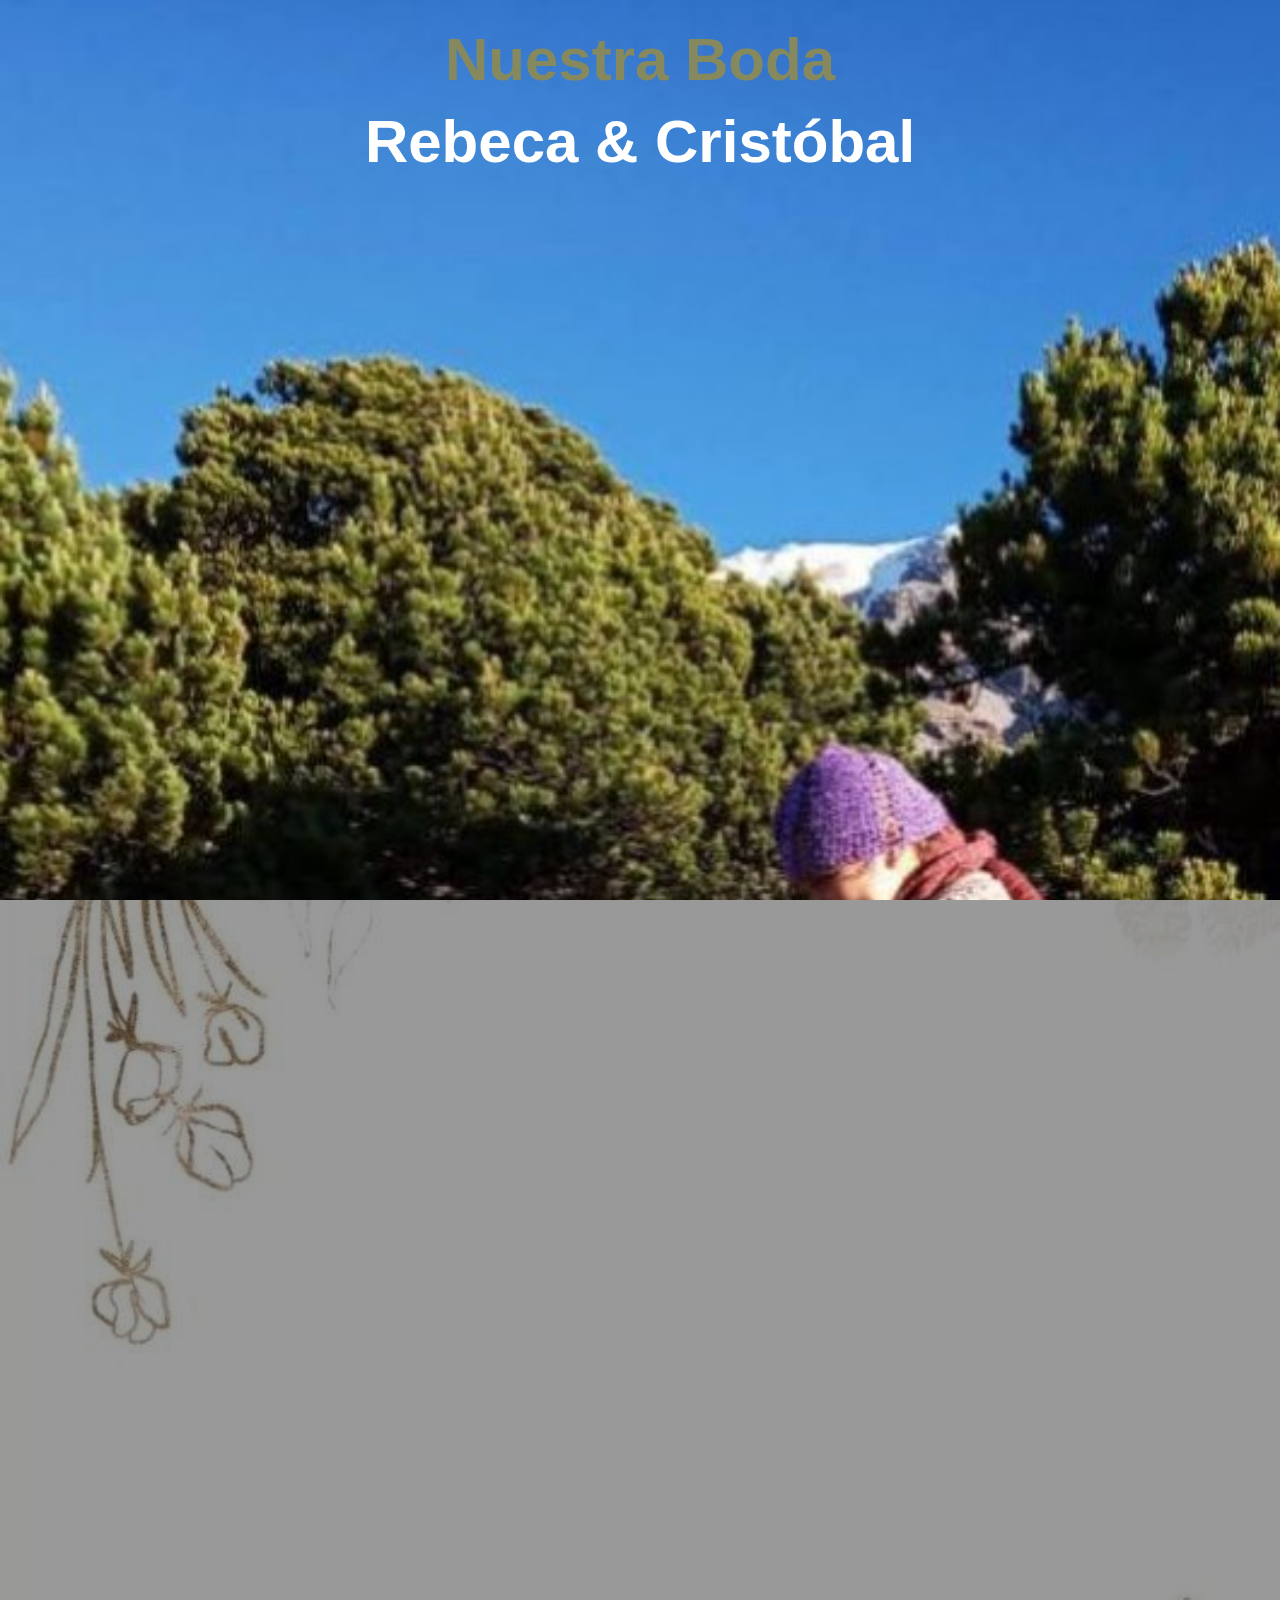
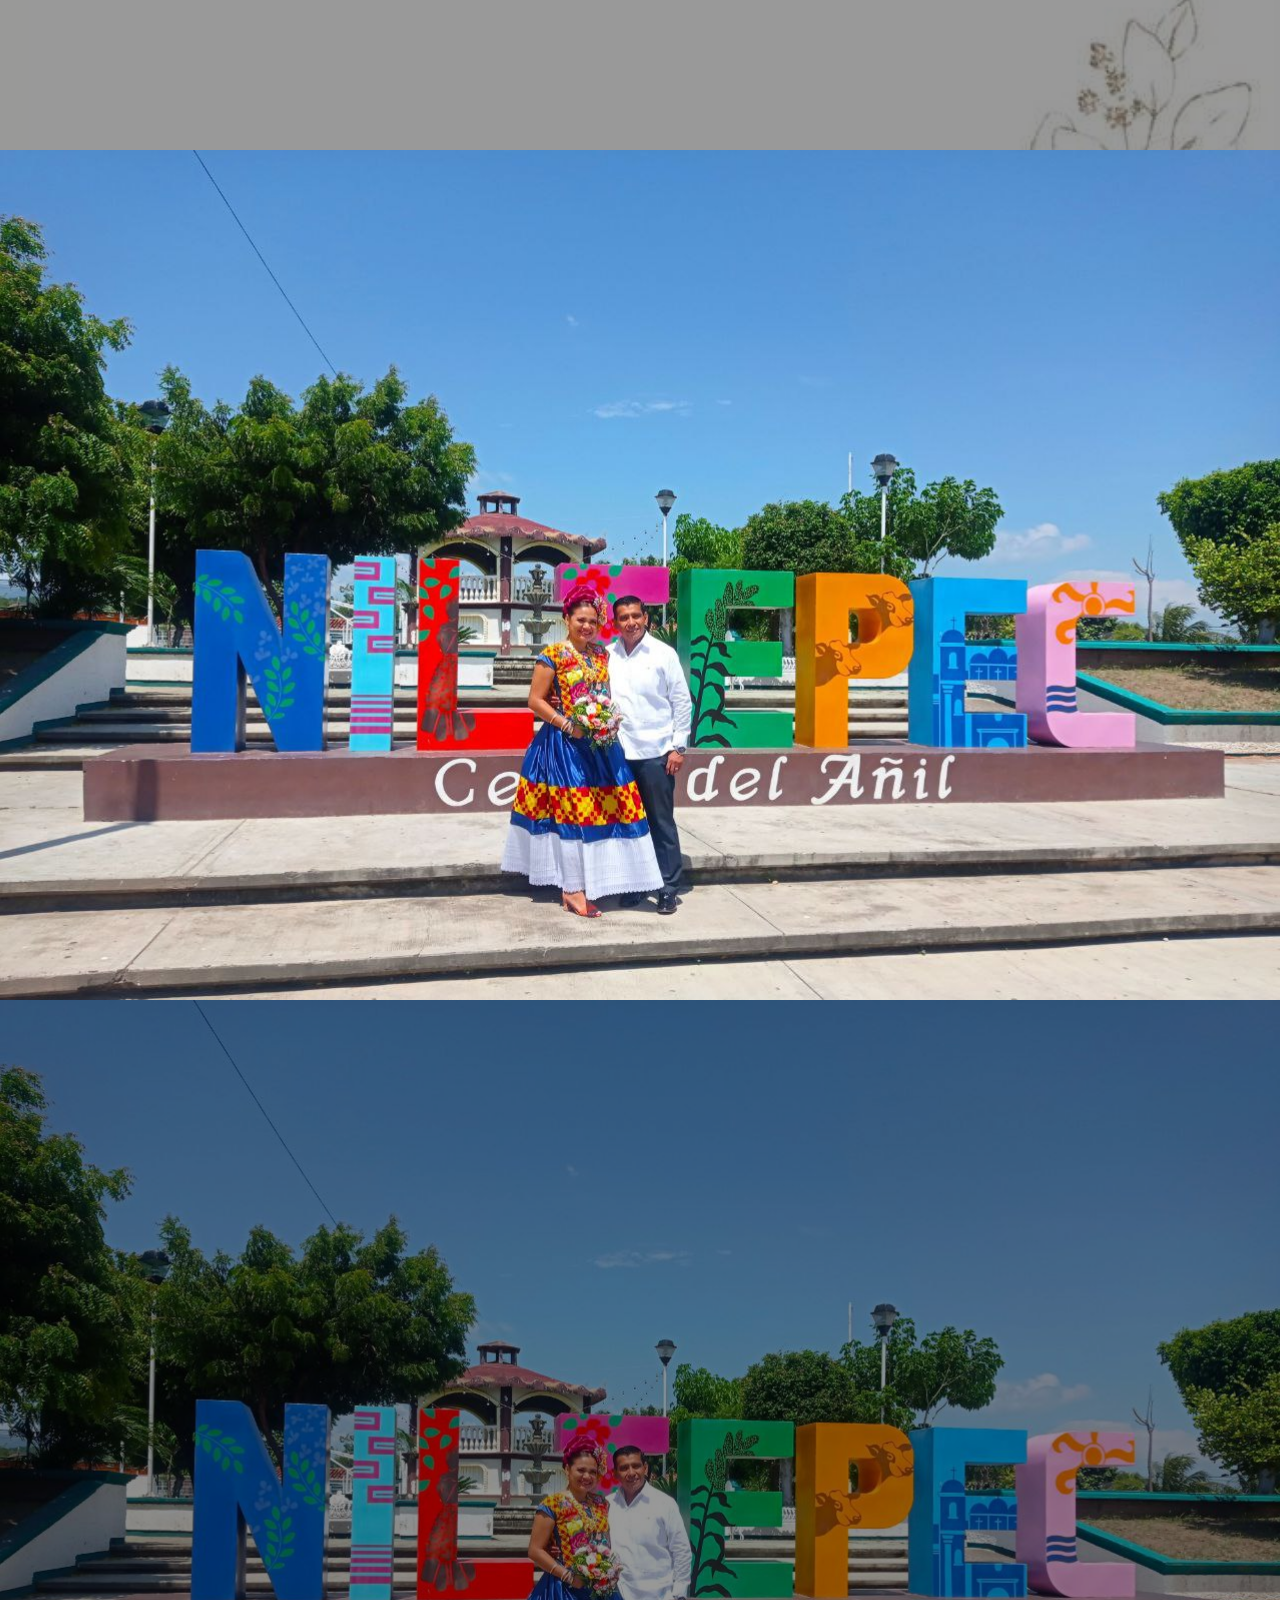
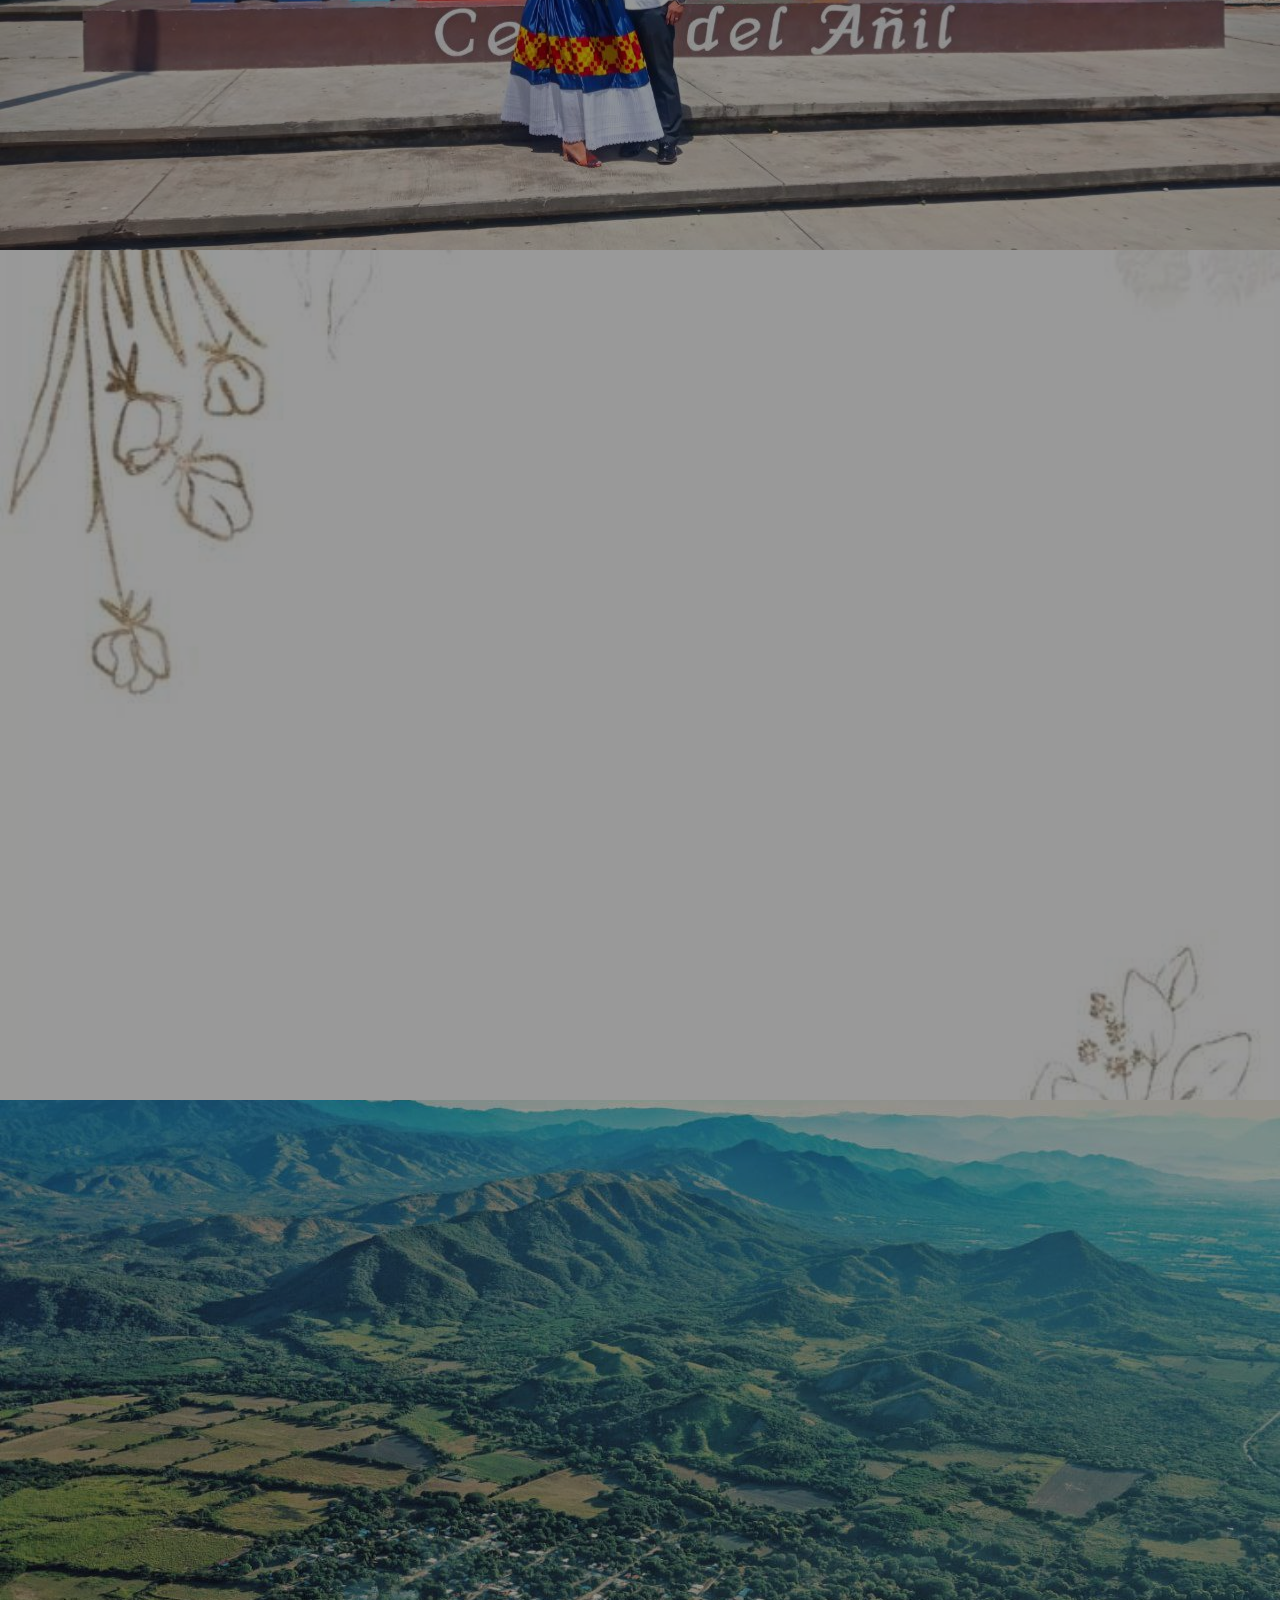
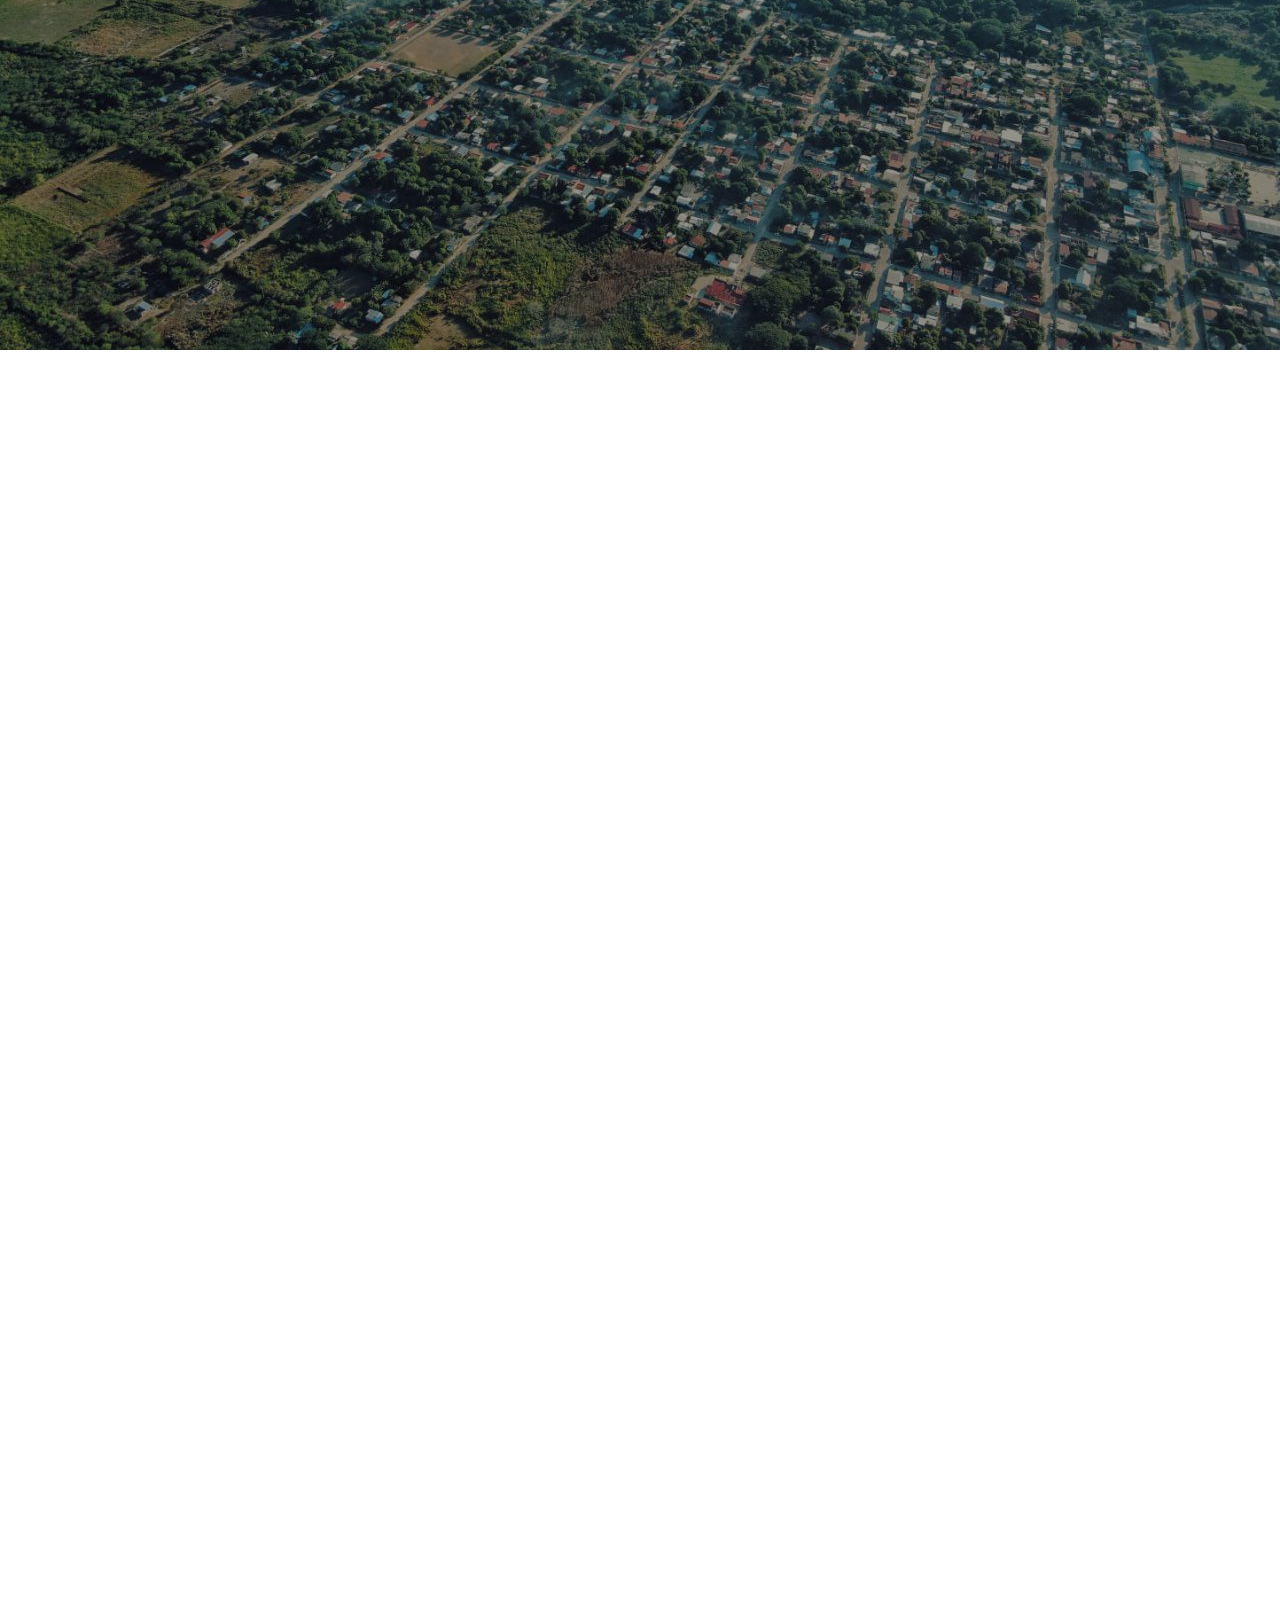
<file: index.html>
<!DOCTYPE html>
<!--[if lt IE 7]>      <html class="no-js lt-ie9 lt-ie8 lt-ie7"> <![endif]-->
<!--[if IE 7]>         <html class="no-js lt-ie9 lt-ie8"> <![endif]-->
<!--[if IE 8]>         <html class="no-js lt-ie9"> <![endif]-->
<!--[if gt IE 8]><!--> <html class="no-js"> <!--<![endif]-->
	<head>
	<meta charset="utf-8">
	<meta http-equiv="X-UA-Compatible" content="IE=edge">
	<title>Rebeca y Cristobal la boda</title>
	<meta name="viewport" content="width=device-width, initial-scale=1">

	<meta name="keywords" content="free html5, free template, free bootstrap, html5, css3, mobile first, responsive" />


	<meta property="og:title" content=""/>
	<meta property="og:image" content=""/>
	<meta property="og:url" content=""/>
	<meta property="og:site_name" content=""/>
	<meta property="og:description" content=""/>
	<meta name="twitter:title" content="" />
	<meta name="twitter:image" content="" />
	<meta name="twitter:url" content="" />
	<meta name="twitter:card" content="" />

	<link href='https://fonts.googleapis.com/css?family=Work+Sans:400,300,600,400italic,700' rel='stylesheet' type='text/css'>
	<link href="https://fonts.googleapis.com/css?family=Sacramento" rel="stylesheet">
	
	<!-- Animate.css -->
	<link rel="stylesheet" href="css/animate.css">
	<!-- Icomoon Icon Fonts-->
	<link rel="stylesheet" href="css/icomoon.css">
	<!-- Bootstrap  -->
	<link rel="stylesheet" href="css/bootstrap.css">

	<!-- Magnific Popup -->
	<link rel="stylesheet" href="css/magnific-popup.css">

	<!-- Owl Carousel  -->
	<link rel="stylesheet" href="css/owl.carousel.min.css">
	<link rel="stylesheet" href="css/owl.theme.default.min.css">

	<!-- FONT AWESOME -->
	<link rel="stylesheet" href="https://cdnjs.cloudflare.com/ajax/libs/font-awesome/5.15.4/css/all.min.css" integrity="sha512-1ycn6IcaQQ40/MKBW2W4Rhis/DbILU74C1vSrLJxCq57o941Ym01SwNsOMqvEBFlcgUa6xLiPY/NS5R+E6ztJQ==" crossorigin="anonymous" referrerpolicy="no-referrer" />

	<!-- Theme style  -->
	<link rel="stylesheet" href="css/style.css">

	<!-- Modernizr JS -->
	<script src="js/modernizr-2.6.2.min.js"></script>
	<!-- FOR IE9 below -->
	<!--[if lt IE 9]>
	<script src="js/respond.min.js"></script>
	<![endif]-->

	</head>
	<body>
		
	<!-- <div class="fh5co-loader"></div> -->
	
	<!-- <div id="page"> -->
	<nav class="fh5co-nav navbar-expand" role="navigation">
		<div class="container">
			<div class="row">
				<div class="col-xs-12 text-center">
					<div id="fh5co-logo"><a href="index.html"><span class="text-white text-big2">Nuestra Boda</span><strong></strong></a></div>
				</div>
			</div>
			
		</div>
	</nav>

	<!-- <header id="fh5co-heade" class="fh5co-cover" role="banner" style="background-image:url(images/1x1.jpg);" data-stellar-background-ratio="0.5"> -->
	<header id="fh5co-s" class="fh5co-cover" role="banner" style="background-image:url(images/1x1.jpg);" data-stellar-background-ratio="0.5">
		<div class="overlay"></div>
		<div class="container">
			<div class="row">
				<div class="col-md-8 col-md-offset-2 text-center">
					<div class="display-t">
						<!-- <div class="display-tc animate-box" data-animate-effect="fadeIn"> -->														
							<br>
							<br>
							<br>
							
							
							<br>
							
							<h1 class="text-white3 text-big2">Rebeca &amp; Cristóbal</h1>
							<br>
							<!-- <h2 class="mt-5">Nos vamos a casar</h2> -->
							<br>
							<br>
						
						
							<br>
							<br>
							<br>
							<!-- <div class="simply-countdown simply-countdown-one"></div> -->
							<!-- <p><a href="#" class="btn btn-default btn-sm">Save the date</a></p> -->
						</div>
					</div>
				</div>
			</div>
		</div>
	</header>
<!-- arreglar contador si se puede -->
	<!-- <div id="fh5co-event" class="fh5co-bg" style="background-image:url(images/flowers2.jpg);">
		<div class="overlay"></div>
		<div class="container">
			<div class="row">
				<div class="col-md-8 col-md-offset-2 text-center">
					<div class="display-t">
						<h1 class="text-white2">Faltan:</h1>
						<div class="simply-countdown simply-countdown-one"></div>
					</div>
				</div>

			</div>

			</div>
		</div>
	</div> -->



	<!-- <div id="fh5co-event" class="fh5co-bg" style="background-image:url(images/photo_2022-05-05_00-47-54.jpg);"> -->
	<div id="fh5co-event" class="fh5co-bg" style="background-image:url(images/flowers2.jpg);">
		<div class="overlay"></div>
		<div class="container">
			<div class="row">
				<div class="col-md-8 col-md-offset-2 text-center fh5co-heading animate-box">

					<!-- <h2> Queremos hacerte partícipe del inicio de nuestra historia y nos encantaría contar con tu presencia.</h2> -->
					<h1 class="text-white2 text-big3"> Queremos hacerte partícipe del inicio de nuestra historia y nos encantaría contar con tu presencia.</h1>

					<!-- <span> De nadie seré solo de ti hasta que mis huesos se vuelvan cenizas y mi corazón deje de latir.</span>
					<span>Pablo Neruda</span> -->
			
					
				</div>
			</div>

			</div>
		</div>
	</div>

	<!-- <div id="fh5co-event" class="fh5co-bg" style="background-image:url(images/photo_2022-05-05_00-48-01.jpg);"> -->
	<div id="fh5co-event" class="fh5co-bg" style="background-image:url(images/nilte.jpg);">
		<br>
		<br>
		<br>
		<br>
		<br>
		<br>
		<br>
		<br>
		<br>
		<br>
		<br>
		<br>
		<br>
		<br>
		<br>
		<br>
		<br>
	</div>


	<div id="fh5co-event" class="fh5co-bg" style="background-image:url(images/nilte.jpg);">
		<div class="overlay"></div>
		<div class="container">
			
		
			<div class="row">
				<div class="display-t">
					<div class="display-tc">
						<div class="col-md-10 col-md-offset-1">
							<div class="col-md-12 col-sm-12 text-center">
								<div class="event-wrap animate-box">
									
									<p>
										"De nadie seré, solo de ti hasta que mis huesos se vuelvan cenizas y mi corazón deje de latir."
									</p>
									<p>Pablo Neruda</p>
								</div>
							</div>
							
						</div>
					</div>
				</div>
			</div>
		</div>
	</div>

	<div id="fh5co-event" class="fh5co-bg" style="background-image:url(images/flowers2.jpg);">
		<div class="overlay"></div>
		<div class="container">
			
		
			<div class="row">
				<div class="display-t">
					<div class="display-tc">
						<div class="col-md-10 col-md-offset-1">
							<div class="col-md-12 col-sm-12 text-center">
								<div class="event-wrap animate-box">
									<h1 class="text-white2 text-big3">Con la bendición de Dios y nuestros padres:</h1>
								
									<div class="col-6">
										<i class="fas fa-female"></i>
										<p>
											Juan Morales Toledo 											
										</p>
									
										<p>
											Ma. Oliva Toledo Sibaja											
										</p>
									</div>

									<div class="col-6">
										<i class="fas fa-male"></i>
										<p>
											Fernando Sanlúcar Sánchez											
										</p>
										
										<p>
											Margarita Márquez de Jesús											
										</p>									

									</div>
									
								</div>
							</div>
							
						</div>
					</div>
				</div>
			</div>
		</div>
	</div>

	<div id="fh5co-event" class="fh5co-bg" style="background-image:url(images/photo_2022-05-08_14-21-46.jpg);">
		<div class="overlay"></div>
		<div class="container">
			<div class="row">
				<div class="col-md-8 col-md-offset-2 text-center animate-box">
					<!-- <span>Our Special Events</span> -->
					<h2 class="text-white">Lugar</h2>
				</div>
			</div>
		
			<div class="row">
				<div class="display-t">
					<div class="display-tc">
						<div class="col-md-10 col-md-offset-1">
							<div class="col-md-12 col-sm-12 text-center">
								<div class="event-wrap animate-box">
									<h1 class="text-white2 text-big3">Santiago Niltepec Oaxaca</h1>
									
									<p>
										Pueblo istmeño, tierra del añil, de verdes montañas y alegres tradiciones.
									</p>
									
								</div>
							</div>
							
						</div>
					</div>
				</div>
			</div>
		</div>
	</div>
	<!-- <div id="fh5co-event" class="fh5co-bg" style="background-image:url(images/flowers2.jpg);"> -->
	<div id="fh5co-even" class="fh5co-bg">
	<div class="overlay"></div>
		<div class="container">
			<div class="row">
				<br>
				<div class="col-md-8 col-md-offset-2 text-center  animate-box">
					<!-- <span>Our Special Events</span> -->
					<h2 class="text-white">Fecha y hora</h2>
				</div>
			</div>
		
			<div class="row">
				<div class="display-t">
					<div class="display-tc">
						<div class="col-md-10 col-md-offset-1">
							<div class="col-md-12 col-sm-12 text-center">
								<div class="event-wrap animate-box">
									<!-- <h3>23 de Julio de 2022</h3> -->
									<div class="col-12">
										<div class="col-6">
											<i class="icon-calendar"></i>
											<h1 class="text-white4">23 de  Julio</h1>
											<h1 class="text-white4">2022</h1>
										</div>
										<div class="col-6">
											<i class="icon-clock"></i>
											<br>
											<br>
											<h1 class="text-white4">13:00 horas</h1>
											<!-- <span>6:00 PM</span> -->
											<br>
										</div>
									<!-- </div> -->
									
									</div>
									<p class="text-white4">Mapa</p>

									<!-- <div class="col-12"> -->
										
										<a class="btn btn-primary" href="https://goo.gl/maps/HP98smS6vowgjE517" target="_blank"> <i class="fas fa-map-marker-alt"></i></i> Click Aqui</a>
									</div>
								</div>
							</div>
							
						</div>
					</div>
				</div>
			</div>
		</div>
	</div>

	
	<!-- <div id="fh5co-event" class="fh5co-bg" style="background-image:url(images/flowers2.jpg);"> -->
	<div id="fh5co-even" class="fh5co-bg">
		<div class="overlay"></div>
		<div class="container">
			<div class="row">
				<div class="display-t">
					<div class="display-tc">
						<div class="col-md-10 col-md-offset-1">
							<div class="col-md-12 col-sm-12 text-center">
								<div class="event-wrap animate-box">
									<br>
									<br>
									<br>
									<h1 class="text-white4">Amenizado por</h1>
									<h2 class="text-white4">Bupu y Ron</h2>
									
									<div class="">
										<img class="img-fluid rounded mx-auto d-block img-thumbnail" src="images/bupu.jpg" alt="">
										<!-- <img class="col-12 rounded mx-auto d-block img-thumbnail" src="images/santo.jpg" alt=""> -->
										
									</div>
								</div>
							</div>
							
						</div>
					</div>
				</div>
			</div>
		</div>
	</div>
	

	<div id="fh5co-even" class="fh5co-bg" >
	<!-- <div id="fh5co-event" class="fh5co-bg" style="background-image:url(images/flowers2.jpg);"> -->
		<div class="overlay"></div>
		<div class="container">
			<div class="row">
				<div class="display-t">
					<div class="display-tc">
						<div class="col-md-10 col-md-offset-1">
							<div class="col-md-12 col-sm-12 text-center">
								<br>
								<br>
								<br>
								<div class="event-wrap animate-box">
									<h2 class="text-white4">y Musical Santo Domingo</h2>
									<div class="">
										
										<!-- <img class="col- rounded mx-auto d-block img-thumbnail" src="images/bupu.jpg" alt=""> -->
										<img class="img-fluid rounded mx-auto d-block img-thumbnail" src="images/santo.jpg" alt="">
									</div>
									<!-- <p>Far far away, behind the word mountains, far from the countries Vokalia and Consonantia, there live the blind texts. Separated they live in Bookmarksgrove right at the coast of the Semantics, a large language ocean.</p> -->
								</div>
							</div>
							
						</div>
					</div>
				</div>
			</div>
		</div>
	</div>

	<!-- MESA DE REGALOS -->


	<div id="fh5co-even" class="fh5co-bg text-center m-auto" >
		<div class="overlay"></div>
		
		<div class="container">
			<div class="row">
				<div class="col-md-8 col-md-offset-2 text-center animate-box">

					
					<div class="event-wrap ">
						<br>
						<br>
						<br>
						<h1 class="text-white4">Mesa de regalos</h1>
						<div class="">
							<div class="item">
								<div class="testimony-slide active text-center">
									<figure>
										<a href="https://mesaderegalos.liverpool.com.mx/milistaderegalos/50483396" target="_blank">
											<img class="icon-l" href="" target="_blank" src="images/logo.png" alt="user">
										</a>
									</figure>
									<h3>
										<a href="https://mesaderegalos.liverpool.com.mx/milistaderegalos/50483396"	 target="_blank">Liverpool</a>										
									</h3>
									<h3 class="text-white4">Número de evento 50483396</h3>
									<br>
									<br>
									<br>
									<!-- <p></p> -->
									<!-- <blockquote> -->
										<!-- <p class="text-white">"Puedes regalarnos algo y llevar tu visita ñe"</p> -->
									<!-- </blockquote> -->
								</div>
							</div>
						</div>
					</div>
					
				</div>
			</div>
		</div>
		
	</div>
	

	<div class="gototop js-top">
		<a href="#" class="js-gotop"><i class="icon-arrow-up"></i></a>
	</div>
	
	<!-- jQuery -->
	<script src="js/jquery.min.js"></script>
	<!-- jQuery Easing -->
	<script src="js/jquery.easing.1.3.js"></script>
	<!-- Bootstrap -->
	<script src="js/bootstrap.min.js"></script>
	<!-- Waypoints -->
	<script src="js/jquery.waypoints.min.js"></script>
	<!-- Carousel -->
	<script src="js/owl.carousel.min.js"></script>
	<!-- countTo -->
	<script src="js/jquery.countTo.js"></script>

	<!-- Stellar -->
	<script src="js/jquery.stellar.min.js"></script>
	<!-- Magnific Popup -->
	<script src="js/jquery.magnific-popup.min.js"></script>
	<script src="js/magnific-popup-options.js"></script>

	<!-- // <script src="https://cdnjs.cloudflare.com/ajax/libs/prism/0.0.1/prism.min.js"></script> -->
	<script src="js/simplyCountdown.js"></script>
	<!-- Main -->
	<script src="js/main.js"></script>

	<script>
    // var d = new Date(new Date().getTime() + 200 * 120 * 120 * 2000);
    var d = new Date(new Date().getTime() + 230 * 120 * 120 * 2000);
	// var timewedding = 1658595600;
    // // var d = new Date(new Date().getTime() + 4 * 2 * 60 * 460721);


    // default example
    simplyCountdown('.simply-countdown-one', {
        year: d.getFullYear(),
        month: d.getMonth() + 1,
        day: d.getDate()
    });

    //jQuery example
    $('#simply-countdown-losange').simplyCountdown({
        year: d.getFullYear(),
        month: d.getMonth() + 1,
        day: d.getDate(),
        enableUtc: false
    });
	
</script>

	</body>
</html>
</file>
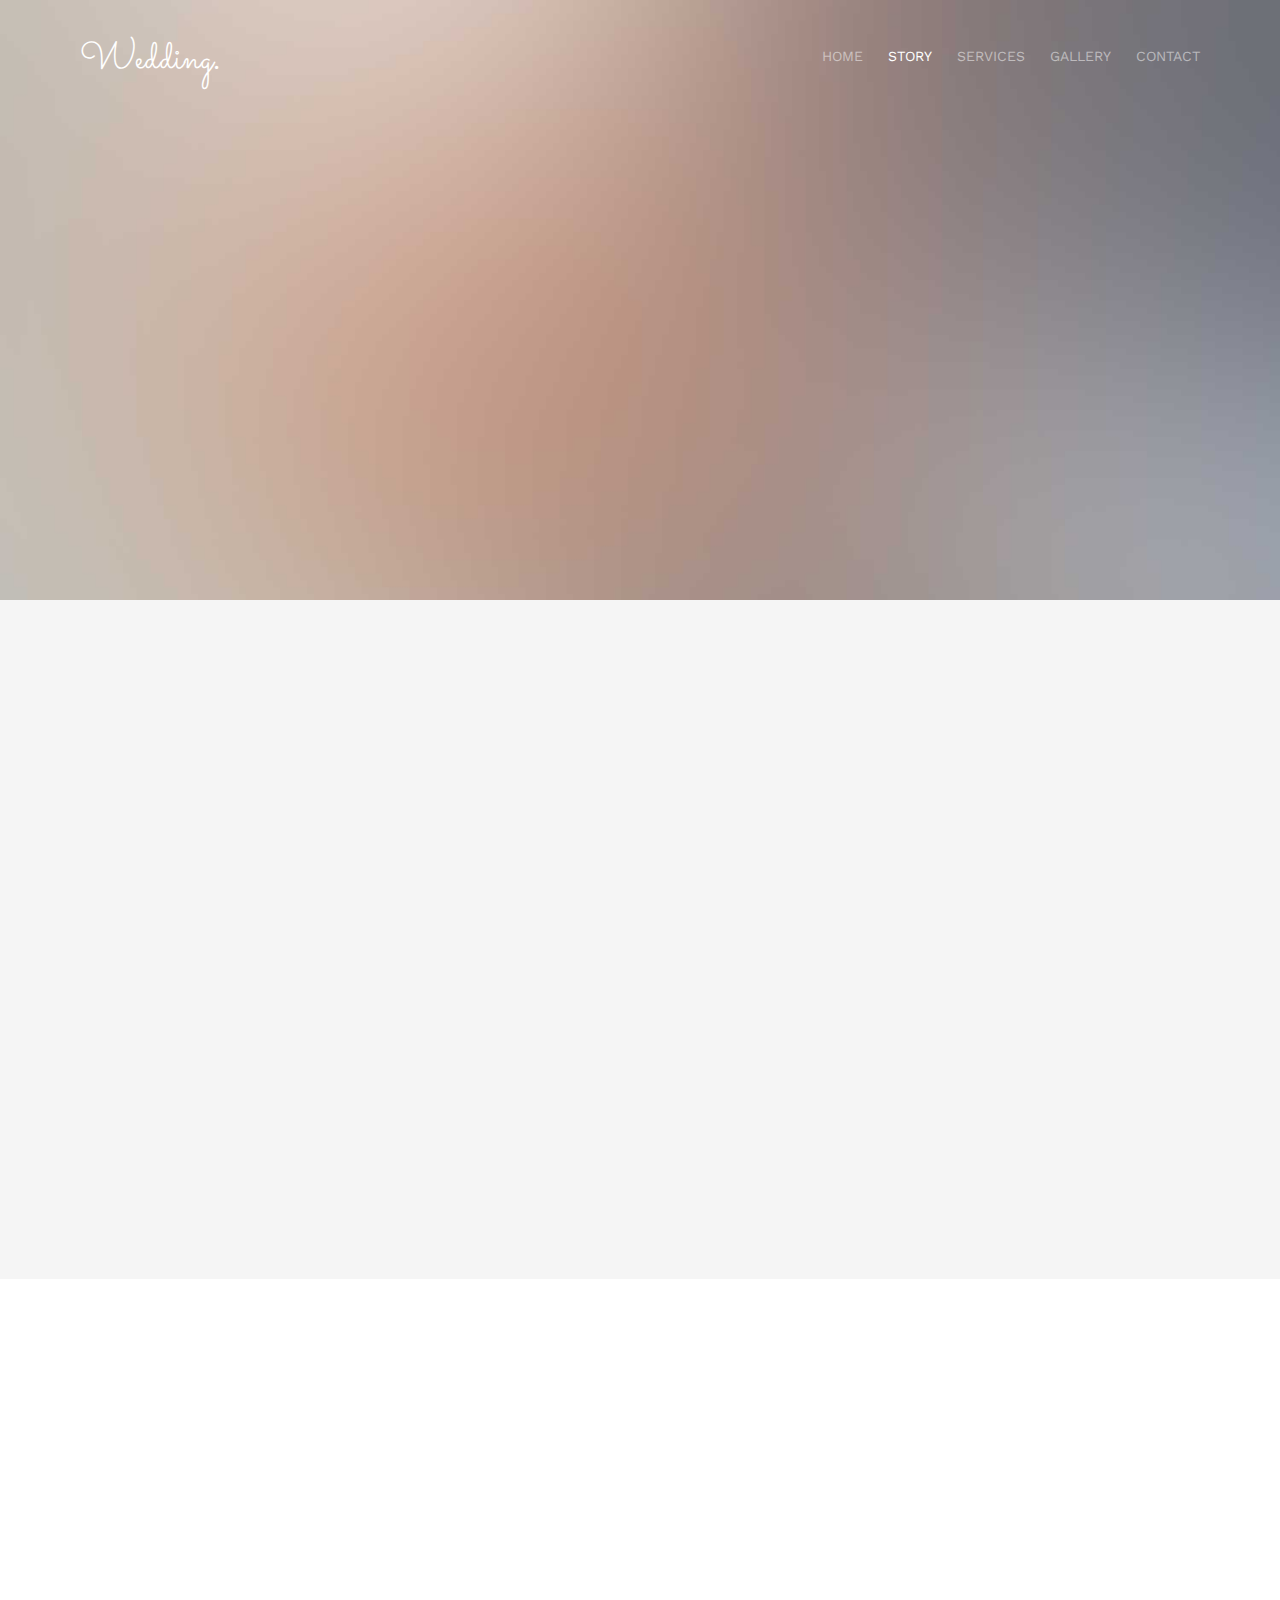
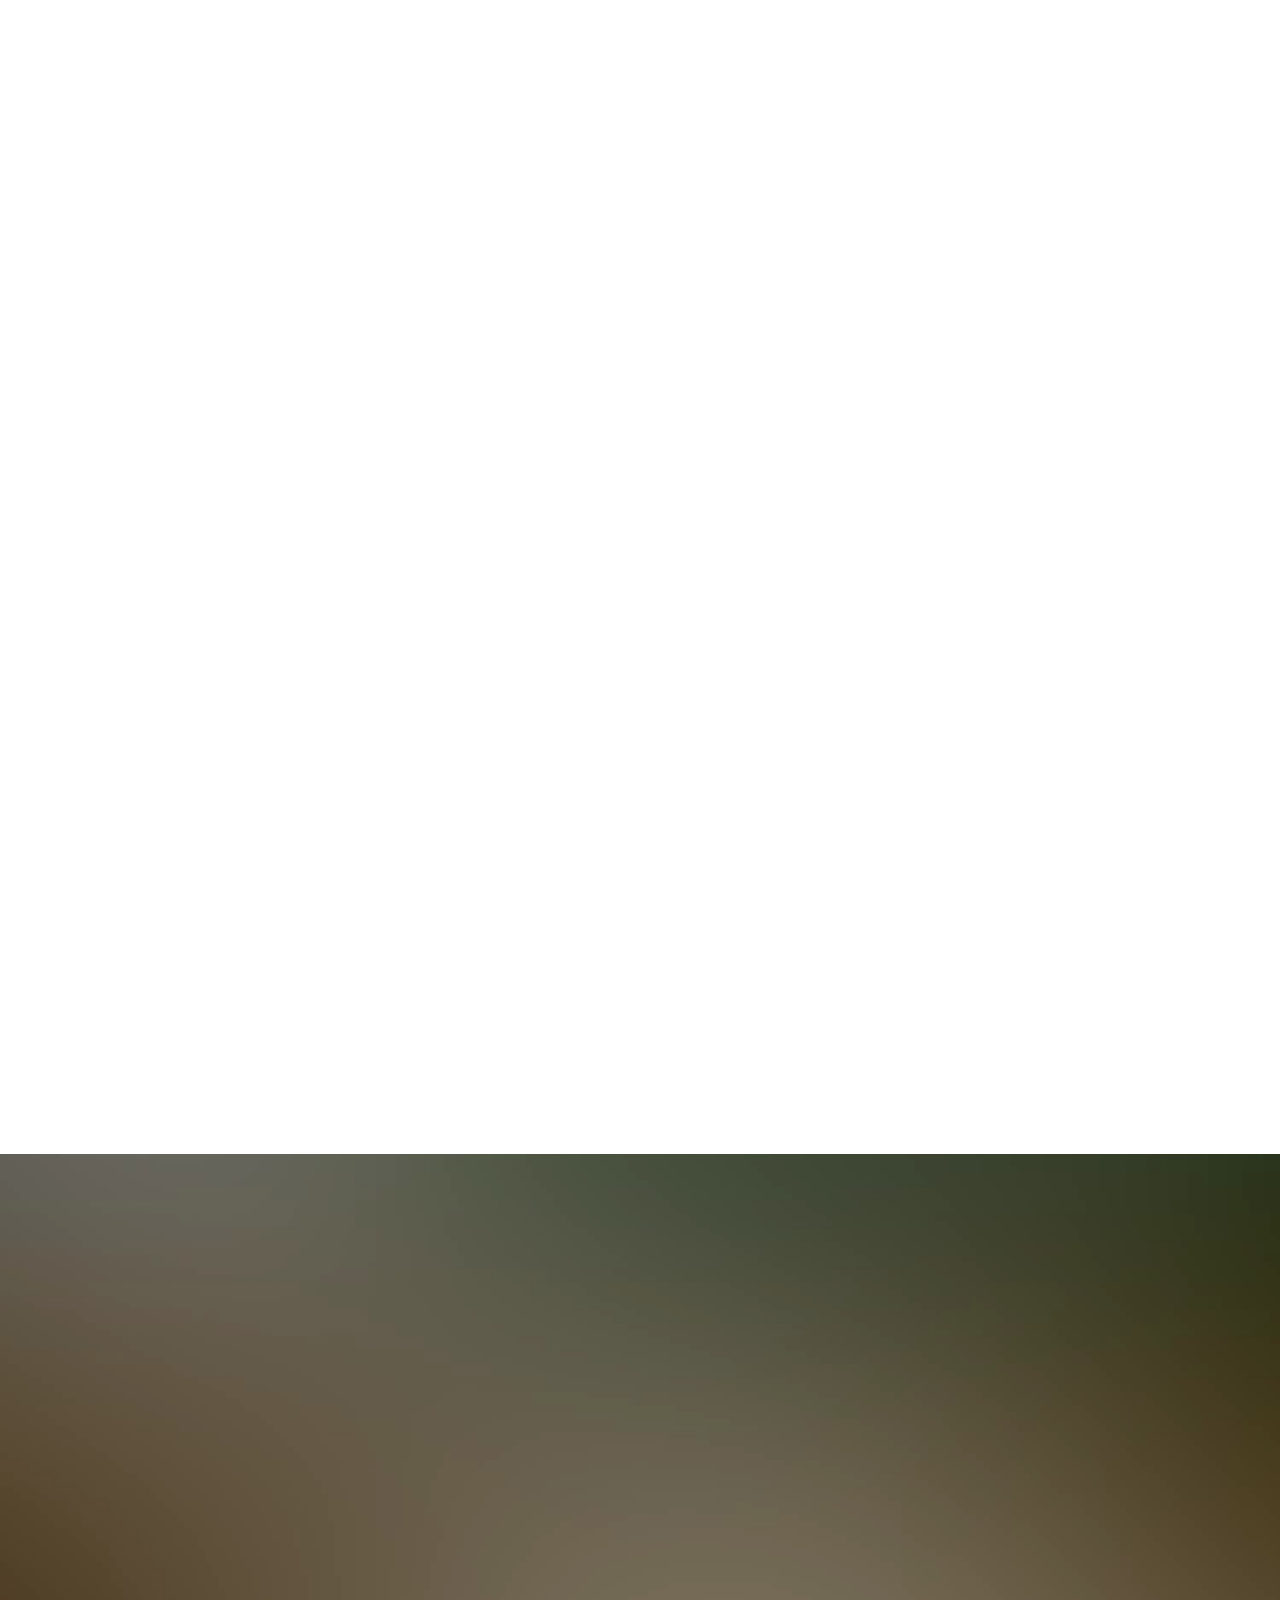
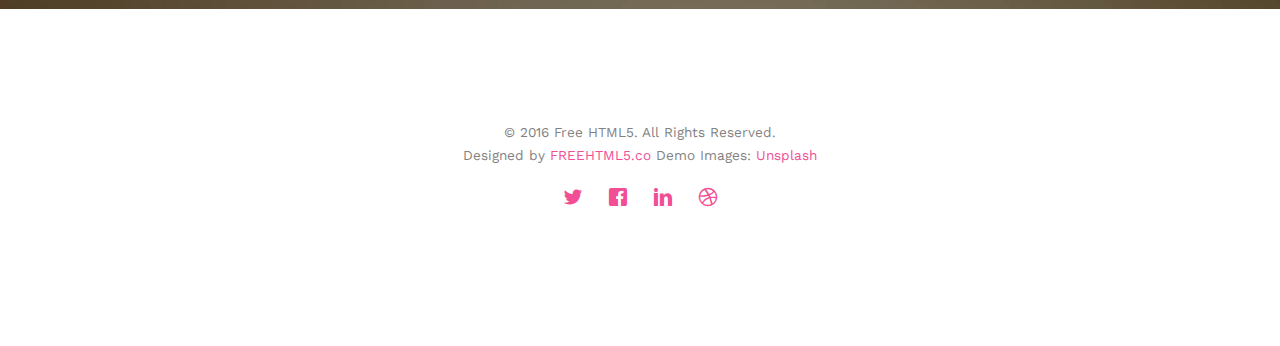
<file: about.html>
<!DOCTYPE html>
<!--[if lt IE 7]>      <html class="no-js lt-ie9 lt-ie8 lt-ie7"> <![endif]-->
<!--[if IE 7]>         <html class="no-js lt-ie9 lt-ie8"> <![endif]-->
<!--[if IE 8]>         <html class="no-js lt-ie9"> <![endif]-->
<!--[if gt IE 8]><!--> <html class="no-js"> <!--<![endif]-->
	<head>
	<meta charset="utf-8">
	<meta http-equiv="X-UA-Compatible" content="IE=edge">
	<title>Wedding &mdash; 100% Free Fully Responsive HTML5 Template by FREEHTML5.co</title>
	<meta name="viewport" content="width=device-width, initial-scale=1">
	<meta name="description" content="Free HTML5 Template by FREEHTML5.CO" />
	<meta name="keywords" content="free html5, free template, free bootstrap, html5, css3, mobile first, responsive" />
	<meta name="author" content="FREEHTML5.CO" />

  <!-- 
	//////////////////////////////////////////////////////

	FREE HTML5 TEMPLATE 
	DESIGNED & DEVELOPED by FREEHTML5.CO
		
	Website: 		http://freehtml5.co/
	Email: 			info@freehtml5.co
	Twitter: 		http://twitter.com/fh5co
	Facebook: 		https://www.facebook.com/fh5co

	//////////////////////////////////////////////////////
	 -->

  	<!-- Facebook and Twitter integration -->
	<meta property="og:title" content=""/>
	<meta property="og:image" content=""/>
	<meta property="og:url" content=""/>
	<meta property="og:site_name" content=""/>
	<meta property="og:description" content=""/>
	<meta name="twitter:title" content="" />
	<meta name="twitter:image" content="" />
	<meta name="twitter:url" content="" />
	<meta name="twitter:card" content="" />

	<link href='https://fonts.googleapis.com/css?family=Work+Sans:400,300,600,400italic,700' rel='stylesheet' type='text/css'>
	<link href="https://fonts.googleapis.com/css?family=Sacramento" rel="stylesheet">
	
	<!-- Animate.css -->
	<link rel="stylesheet" href="css/animate.css">
	<!-- Icomoon Icon Fonts-->
	<link rel="stylesheet" href="css/icomoon.css">
	<!-- Bootstrap  -->
	<link rel="stylesheet" href="css/bootstrap.css">

	<!-- Magnific Popup -->
	<link rel="stylesheet" href="css/magnific-popup.css">

	<!-- Owl Carousel  -->
	<link rel="stylesheet" href="css/owl.carousel.min.css">
	<link rel="stylesheet" href="css/owl.theme.default.min.css">

	<!-- Theme style  -->
	<link rel="stylesheet" href="css/style.css">

	<!-- Modernizr JS -->
	<script src="js/modernizr-2.6.2.min.js"></script>
	<!-- FOR IE9 below -->
	<!--[if lt IE 9]>
	<script src="js/respond.min.js"></script>
	<![endif]-->

	</head>
	<body>
		
	<div class="fh5co-loader"></div>
	
	<div id="page">
	<nav class="fh5co-nav" role="navigation">
		<div class="container">
			<div class="row">
				<div class="col-xs-2">
					<div id="fh5co-logo"><a href="index.html">Wedding<strong>.</strong></a></div>
				</div>
				<div class="col-xs-10 text-right menu-1">
					<ul>
						<li><a href="index.html">Home</a></li>
						<li class="active"><a href="about.html">Story</a></li>
						<li class="has-dropdown">
							<a href="services.html">Services</a>
							<ul class="dropdown">
								<li><a href="#">Web Design</a></li>
								<li><a href="#">eCommerce</a></li>
								<li><a href="#">Branding</a></li>
								<li><a href="#">API</a></li>
							</ul>
						</li>
						<li class="has-dropdown">
							<a href="gallery.html">Gallery</a>
							<ul class="dropdown">
								<li><a href="#">HTML5</a></li>
								<li><a href="#">CSS3</a></li>
								<li><a href="#">Sass</a></li>
								<li><a href="#">jQuery</a></li>
							</ul>
						</li>
						<li><a href="contact.html">Contact</a></li>
					</ul>
				</div>
			</div>
			
		</div>
	</nav>

	<header id="fh5co-header" class="fh5co-cover fh5co-cover-sm" role="banner" style="background-image:url(images/img_bg_1.jpg);">
		<div class="overlay"></div>
		<div class="fh5co-container">
			<div class="row">
				<div class="col-md-8 col-md-offset-2 text-center">
					<div class="display-t">
						<div class="display-tc animate-box" data-animate-effect="fadeIn">
							<h1>Couple Story</h1>
							<h2>Free HTML5 templates Made by <a href="http://freehtml5.co" target="_blank">FreeHTML5.co</a></h2>
						</div>
					</div>
				</div>
			</div>
		</div>
	</header>

	<div id="fh5co-couple" class="fh5co-section-gray">
		<div class="container">
			<div class="row">
				<div class="col-md-8 col-md-offset-2 text-center fh5co-heading animate-box">
					<h2>Hello!</h2>
					<h3>November 28th, 2016 New York, USA</h3>
					<p>We invited you to celebrate our wedding</p>
				</div>
			</div>
			<div class="couple-wrap animate-box">
				<div class="couple-half">
					<div class="groom">
						<img src="images/groom.jpg" alt="groom" class="img-responsive">
					</div>
					<div class="desc-groom">
						<h3>Joefrey Mahusay</h3>
						<p>Far far away, behind the word mountains, far from the countries Vokalia and Consonantia, there live the blind texts. Separated they live in Bookmarksgrove</p>
					</div>
				</div>
				<p class="heart text-center"><i class="icon-heart2"></i></p>
				<div class="couple-half">
					<div class="bride">
						<img src="images/bride.jpg" alt="groom" class="img-responsive">
					</div>
					<div class="desc-bride">
						<h3>Sheila Mahusay</h3>
						<p>Far far away, behind the word mountains, far from the countries Vokalia and Consonantia, there live the blind texts. Separated they live in Bookmarksgrove</p>
					</div>
				</div>
			</div>
		</div>
	</div>

	<div id="fh5co-couple-story">
		<div class="container">
			<div class="row">
				<div class="col-md-8 col-md-offset-2 text-center fh5co-heading animate-box">
					<span>We Love Each Other</span>
					<h2>Our Story</h2>
					<p>Far far away, behind the word mountains, far from the countries Vokalia and Consonantia, there live the blind texts.</p>
				</div>
			</div>
			<div class="row">
				<div class="col-md-12 col-md-offset-0">
					<ul class="timeline animate-box">
						<li class="animate-box">
							<div class="timeline-badge" style="background-image:url(images/couple-1.jpg);"></div>
							<div class="timeline-panel">
								<div class="timeline-heading">
									<h3 class="timeline-title">First We Meet</h3>
									<span class="date">December 25, 2015</span>
								</div>
								<div class="timeline-body">
									<p>Far far away, behind the word mountains, far from the countries Vokalia and Consonantia, there live the blind texts. Separated they live in Bookmarksgrove right at the coast of the Semantics, a large language ocean.</p>
								</div>
							</div>
						</li>
						<li class="timeline-inverted animate-box">
							<div class="timeline-badge" style="background-image:url(images/couple-2.jpg);"></div>
							<div class="timeline-panel">
								<div class="timeline-heading">
									<h3 class="timeline-title">First Date</h3>
									<span class="date">December 28, 2015</span>
								</div>
								<div class="timeline-body">
									<p>Far far away, behind the word mountains, far from the countries Vokalia and Consonantia, there live the blind texts. Separated they live in Bookmarksgrove right at the coast of the Semantics, a large language ocean.</p>
								</div>
							</div>
						</li>
						<li class="animate-box">
							<div class="timeline-badge" style="background-image:url(images/couple-3.jpg);"></div>
							<div class="timeline-panel">
								<div class="timeline-heading">
									<h3 class="timeline-title">In A Relationship</h3>
									<span class="date">January 1, 2016</span>
								</div>
								<div class="timeline-body">
									<p>Far far away, behind the word mountains, far from the countries Vokalia and Consonantia, there live the blind texts. Separated they live in Bookmarksgrove right at the coast of the Semantics, a large language ocean.</p>
								</div>
							</div>
						</li>
			    	</ul>
				</div>
			</div>
		</div>
	</div>

	<div id="fh5co-started" class="fh5co-bg" style="background-image:url(images/img_bg_4.jpg);">
		<div class="overlay"></div>
		<div class="container">
			<div class="row animate-box">
				<div class="col-md-8 col-md-offset-2 text-center fh5co-heading">
					<h2>Are You Attending?</h2>
					<p>Please Fill-up the form to notify you that you're attending. Thanks.</p>
				</div>
			</div>
			<div class="row animate-box">
				<div class="col-md-10 col-md-offset-1">
					<form class="form-inline">
						<div class="col-md-4 col-sm-4">
							<div class="form-group">
								<label for="name" class="sr-only">Name</label>
								<input type="name" class="form-control" id="name" placeholder="Name">
							</div>
						</div>
						<div class="col-md-4 col-sm-4">
							<div class="form-group">
								<label for="email" class="sr-only">Email</label>
								<input type="email" class="form-control" id="email" placeholder="Email">
							</div>
						</div>
						<div class="col-md-4 col-sm-4">
							<button type="submit" class="btn btn-default btn-block">I am Attending</button>
						</div>
					</form>
				</div>
			</div>
		</div>
	</div>

	<footer id="fh5co-footer" role="contentinfo">
		<div class="container">
			<!-- <div class="row row-pb-md">
				<div class="col-md-4 fh5co-widget">
					<h3>The Company</h3>
					<p>Facilis ipsum reprehenderit nemo molestias. Aut cum mollitia reprehenderit. Eos cumque dicta adipisci architecto culpa amet.</p>
					<p><a href="#">Learn More</a></p>
				</div>
				<div class="col-md-2 col-sm-4 col-xs-6 col-md-push-1">
					<ul class="fh5co-footer-links">
						<li><a href="#">About</a></li>
						<li><a href="#">Help</a></li>
						<li><a href="#">Contact</a></li>
						<li><a href="#">Terms</a></li>
						<li><a href="#">Meetups</a></li>
					</ul>
				</div>

				<div class="col-md-2 col-sm-4 col-xs-6 col-md-push-1">
					<ul class="fh5co-footer-links">
						<li><a href="#">Shop</a></li>
						<li><a href="#">Privacy</a></li>
						<li><a href="#">Testimonials</a></li>
						<li><a href="#">Handbook</a></li>
						<li><a href="#">Held Desk</a></li>
					</ul>
				</div>

				<div class="col-md-2 col-sm-4 col-xs-6 col-md-push-1">
					<ul class="fh5co-footer-links">
						<li><a href="#">Find Designers</a></li>
						<li><a href="#">Find Deelopers</a></li>
						<li><a href="#">Teams</a></li>
						<li><a href="#">Advertise</a></li>
						<li><a href="#">API</a></li>
					</ul>
				</div>
			</div> -->

			<div class="row copyright">
				<div class="col-md-12 text-center">
					<p>
						<small class="block">&copy; 2016 Free HTML5. All Rights Reserved.</small> 
						<small class="block">Designed by <a href="http://freehtml5.co/" target="_blank">FREEHTML5.co</a> Demo Images: <a href="http://unsplash.co/" target="_blank">Unsplash</a></small>
					</p>
					<p>
						<ul class="fh5co-social-icons">
							<li><a href="#"><i class="icon-twitter"></i></a></li>
							<li><a href="#"><i class="icon-facebook"></i></a></li>
							<li><a href="#"><i class="icon-linkedin"></i></a></li>
							<li><a href="#"><i class="icon-dribbble"></i></a></li>
						</ul>
					</p>
				</div>
			</div>

		</div>
	</footer>
	</div>

	<div class="gototop js-top">
		<a href="#" class="js-gotop"><i class="icon-arrow-up"></i></a>
	</div>
	
	<!-- jQuery -->
	<script src="js/jquery.min.js"></script>
	<!-- jQuery Easing -->
	<script src="js/jquery.easing.1.3.js"></script>
	<!-- Bootstrap -->
	<script src="js/bootstrap.min.js"></script>
	<!-- Waypoints -->
	<script src="js/jquery.waypoints.min.js"></script>
	<!-- Carousel -->
	<script src="js/owl.carousel.min.js"></script>
	<!-- countTo -->
	<script src="js/jquery.countTo.js"></script>

	<!-- Stellar -->
	<script src="js/jquery.stellar.min.js"></script>
	<!-- Magnific Popup -->
	<script src="js/jquery.magnific-popup.min.js"></script>
	<script src="js/magnific-popup-options.js"></script>

	<!-- Main -->
	<script src="js/main.js"></script>

	</body>
</html>
</file>
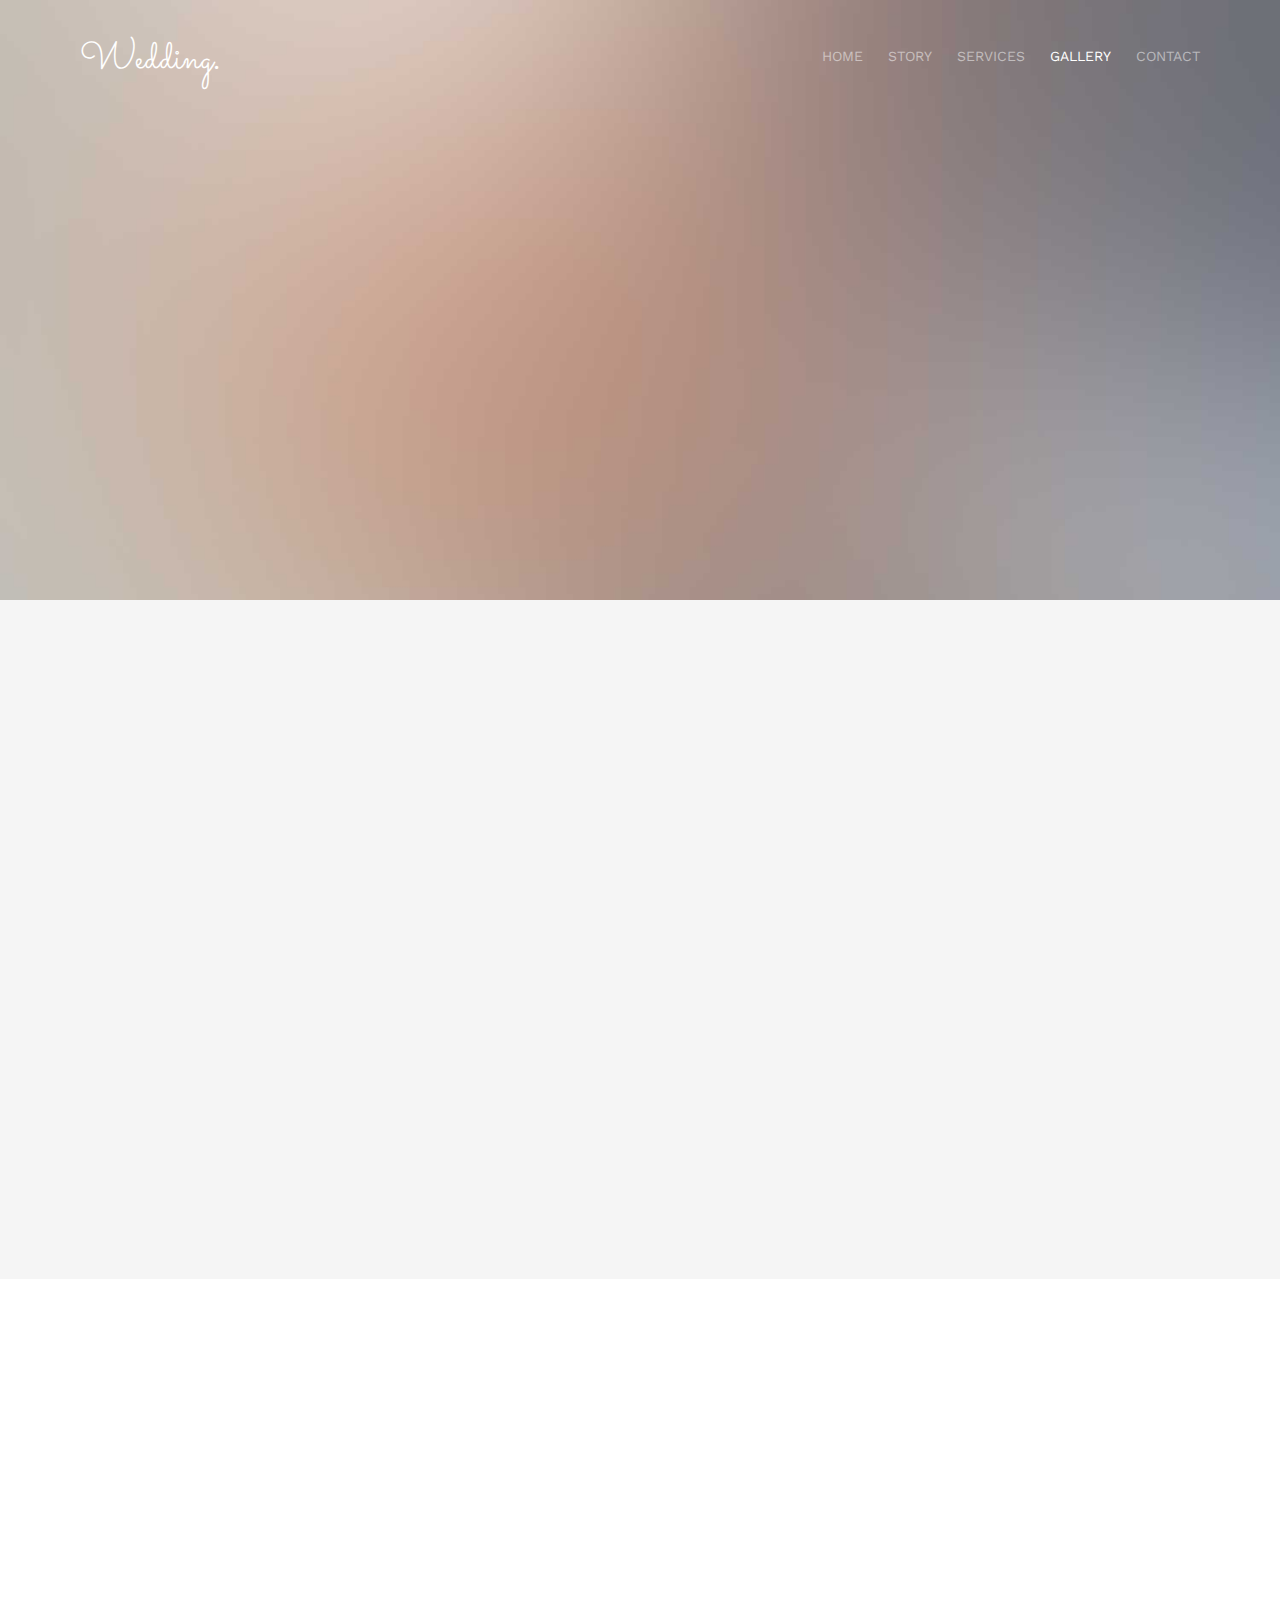
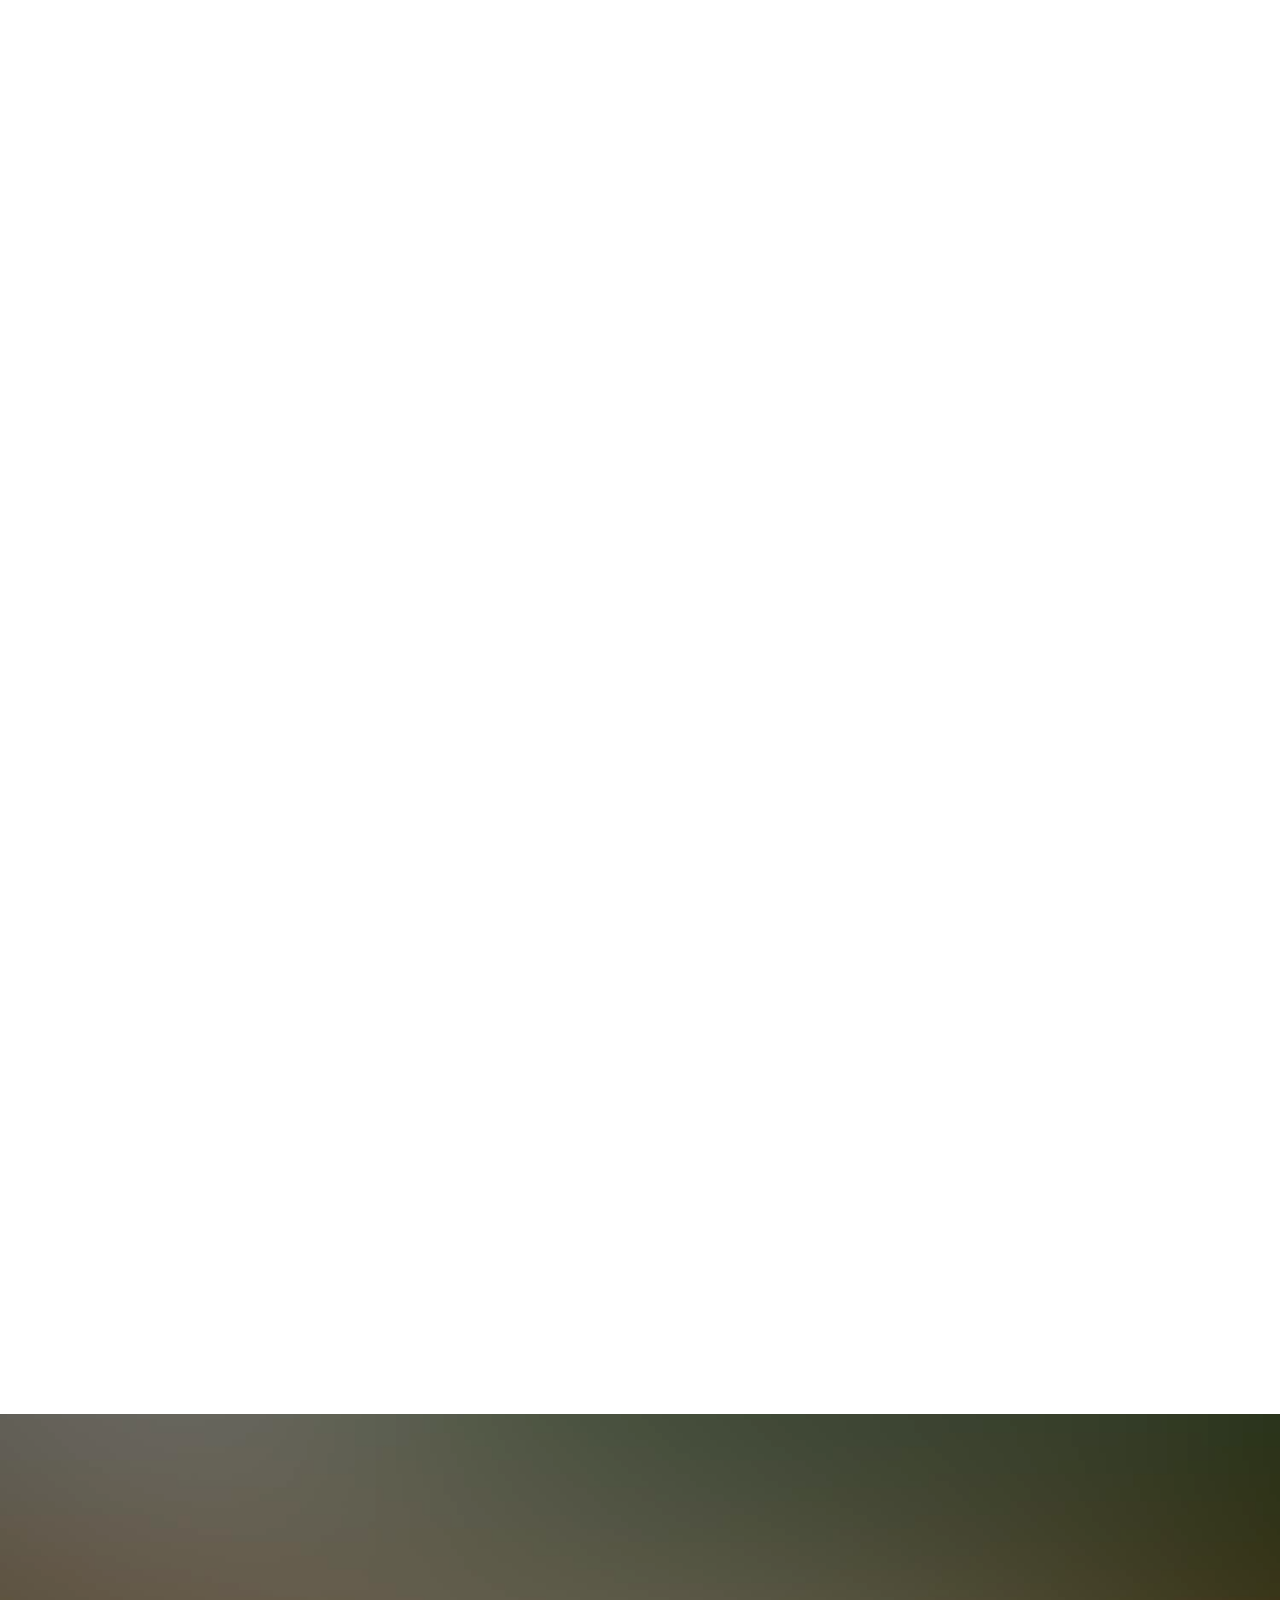
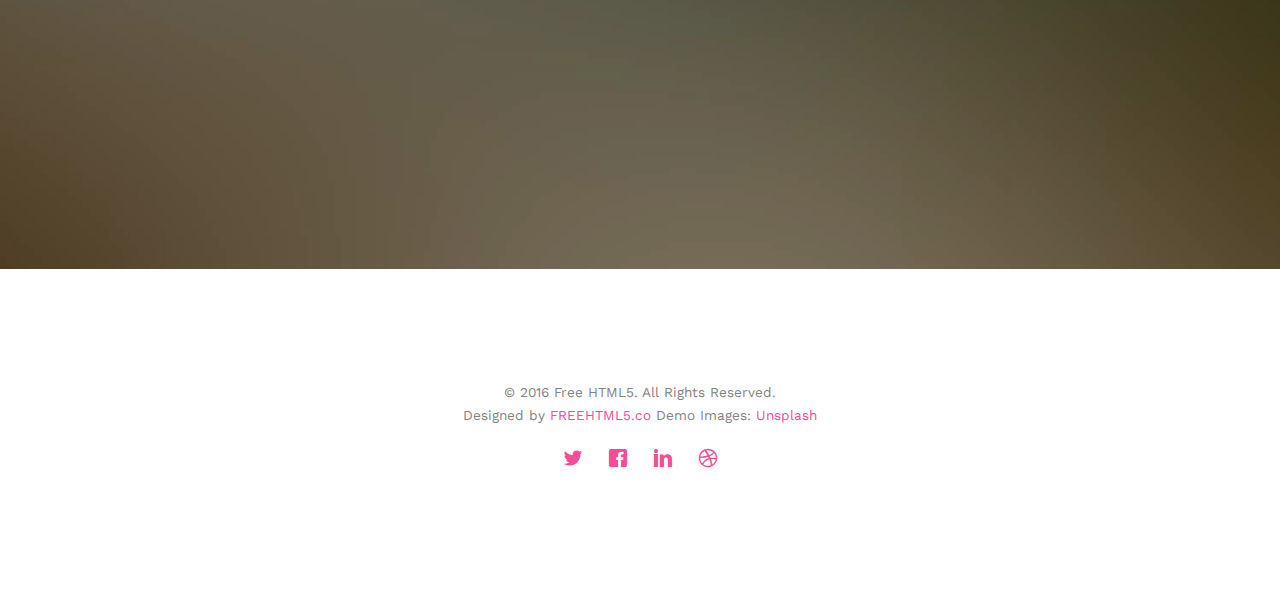
<file: gallery.html>
<!DOCTYPE html>
<!--[if lt IE 7]>      <html class="no-js lt-ie9 lt-ie8 lt-ie7"> <![endif]-->
<!--[if IE 7]>         <html class="no-js lt-ie9 lt-ie8"> <![endif]-->
<!--[if IE 8]>         <html class="no-js lt-ie9"> <![endif]-->
<!--[if gt IE 8]><!--> <html class="no-js"> <!--<![endif]-->
	<head>
	<meta charset="utf-8">
	<meta http-equiv="X-UA-Compatible" content="IE=edge">
	<title>Wedding &mdash; 100% Free Fully Responsive HTML5 Template by FREEHTML5.co</title>
	<meta name="viewport" content="width=device-width, initial-scale=1">
	<meta name="description" content="Free HTML5 Template by FREEHTML5.CO" />
	<meta name="keywords" content="free html5, free template, free bootstrap, html5, css3, mobile first, responsive" />
	<meta name="author" content="FREEHTML5.CO" />

  <!-- 
	//////////////////////////////////////////////////////

	FREE HTML5 TEMPLATE 
	DESIGNED & DEVELOPED by FREEHTML5.CO
		
	Website: 		http://freehtml5.co/
	Email: 			info@freehtml5.co
	Twitter: 		http://twitter.com/fh5co
	Facebook: 		https://www.facebook.com/fh5co

	//////////////////////////////////////////////////////
	 -->

  	<!-- Facebook and Twitter integration -->
	<meta property="og:title" content=""/>
	<meta property="og:image" content=""/>
	<meta property="og:url" content=""/>
	<meta property="og:site_name" content=""/>
	<meta property="og:description" content=""/>
	<meta name="twitter:title" content="" />
	<meta name="twitter:image" content="" />
	<meta name="twitter:url" content="" />
	<meta name="twitter:card" content="" />

	<link href='https://fonts.googleapis.com/css?family=Work+Sans:400,300,600,400italic,700' rel='stylesheet' type='text/css'>
	<link href="https://fonts.googleapis.com/css?family=Sacramento" rel="stylesheet">
	
	<!-- Animate.css -->
	<link rel="stylesheet" href="css/animate.css">
	<!-- Icomoon Icon Fonts-->
	<link rel="stylesheet" href="css/icomoon.css">
	<!-- Bootstrap  -->
	<link rel="stylesheet" href="css/bootstrap.css">

	<!-- Magnific Popup -->
	<link rel="stylesheet" href="css/magnific-popup.css">

	<!-- Owl Carousel  -->
	<link rel="stylesheet" href="css/owl.carousel.min.css">
	<link rel="stylesheet" href="css/owl.theme.default.min.css">

	<!-- Theme style  -->
	<link rel="stylesheet" href="css/style.css">

	<!-- Modernizr JS -->
	<script src="js/modernizr-2.6.2.min.js"></script>
	<!-- FOR IE9 below -->
	<!--[if lt IE 9]>
	<script src="js/respond.min.js"></script>
	<![endif]-->

	</head>
	<body>
		
	<div class="fh5co-loader"></div>
	
	<div id="page">
	<nav class="fh5co-nav" role="navigation">
		<div class="container">
			<div class="row">
				<div class="col-xs-2">
					<div id="fh5co-logo"><a href="index.html">Wedding<strong>.</strong></a></div>
				</div>
				<div class="col-xs-10 text-right menu-1">
					<ul>
						<li><a href="index.html">Home</a></li>
						<li><a href="about.html">Story</a></li>
						<li class="has-dropdown">
							<a href="services.html">Services</a>
							<ul class="dropdown">
								<li><a href="#">Web Design</a></li>
								<li><a href="#">eCommerce</a></li>
								<li><a href="#">Branding</a></li>
								<li><a href="#">API</a></li>
							</ul>
						</li>
						<li class="has-dropdown active">
							<a href="gallery.html">Gallery</a>
							<ul class="dropdown">
								<li><a href="#">HTML5</a></li>
								<li><a href="#">CSS3</a></li>
								<li><a href="#">Sass</a></li>
								<li><a href="#">jQuery</a></li>
							</ul>
						</li>
						<li><a href="contact.html">Contact</a></li>
					</ul>
				</div>
			</div>
			
		</div>
	</nav>

	<header id="fh5co-header" class="fh5co-cover fh5co-cover-sm" role="banner" style="background-image:url(images/img_bg_1.jpg);">
		<div class="overlay"></div>
		<div class="fh5co-container">
			<div class="row">
				<div class="col-md-8 col-md-offset-2 text-center">
					<div class="display-t">
						<div class="display-tc animate-box" data-animate-effect="fadeIn">
							<h1>Gallery</h1>
							<h2>Free html5 templates Made by <a href="http://freehtml5.co" target="_blank">FreeHTML5.co</a></h2>
						</div>
					</div>
				</div>
			</div>
		</div>
	</header>

	<div id="fh5co-couple" class="fh5co-section-gray">
		<div class="container">
			<div class="row">
				<div class="col-md-8 col-md-offset-2 text-center fh5co-heading animate-box">
					<h2>Hello!</h2>
					<h3>November 28th, 2016 New York, USA</h3>
					<p>We invited you to celebrate our wedding</p>
				</div>
			</div>
			<div class="couple-wrap animate-box">
				<div class="couple-half">
					<div class="groom">
						<img src="images/groom.jpg" alt="groom" class="img-responsive">
					</div>
					<div class="desc-groom">
						<h3>Joefrey Mahusay</h3>
						<p>Far far away, behind the word mountains, far from the countries Vokalia and Consonantia, there live the blind texts. Separated they live in Bookmarksgrove</p>
					</div>
				</div>
				<p class="heart text-center"><i class="icon-heart2"></i></p>
				<div class="couple-half">
					<div class="bride">
						<img src="images/bride.jpg" alt="groom" class="img-responsive">
					</div>
					<div class="desc-bride">
						<h3>Sheila Mahusay</h3>
						<p>Far far away, behind the word mountains, far from the countries Vokalia and Consonantia, there live the blind texts. Separated they live in Bookmarksgrove</p>
					</div>
				</div>
			</div>
		</div>
	</div>

	<div id="fh5co-gallery">
		<div class="container">
			<div class="row">
				<div class="col-md-8 col-md-offset-2 text-center fh5co-heading animate-box">
					<span>Our Memories</span>
					<h2>Wedding Gallery</h2>
					<p>Far far away, behind the word mountains, far from the countries Vokalia and Consonantia, there live the blind texts.</p>
				</div>
			</div>
			<div class="row row-bottom-padded-md">
				<div class="col-md-12">
					<ul id="fh5co-gallery-list">
						
						<li class="one-third animate-box" data-animate-effect="fadeIn" style="background-image: url(images/gallery-1.jpg); "> 
						<a href="images/gallery-1.jpg">
							<div class="case-studies-summary">
								<span>14 Photos</span>
								<h2>Two Glas of Juice</h2>
							</div>
						</a>
					</li>
					<li class="one-third animate-box" data-animate-effect="fadeIn" style="background-image: url(images/gallery-2.jpg); ">
						<a href="#" class="color-2">
							<div class="case-studies-summary">
								<span>30 Photos</span>
								<h2>Timer starts now!</h2>
							</div>
						</a>
					</li>


					<li class="one-third animate-box" data-animate-effect="fadeIn" style="background-image: url(images/gallery-3.jpg); ">
						<a href="#" class="color-3">
							<div class="case-studies-summary">
								<span>90 Photos</span>
								<h2>Beautiful sunset</h2>
							</div>
						</a>
					</li>
					<li class="one-third animate-box" data-animate-effect="fadeIn" style="background-image: url(images/gallery-4.jpg); ">
						<a href="#" class="color-4">
							<div class="case-studies-summary">
								<span>12 Photos</span>
								<h2>Company's Conference Room</h2>
							</div>
						</a>
					</li>

						<li class="one-third animate-box" data-animate-effect="fadeIn" style="background-image: url(images/gallery-5.jpg); ">
							<a href="#" class="color-3">
								<div class="case-studies-summary">
									<span>50 Photos</span>
									<h2>Useful baskets</h2>
								</div>
							</a>
						</li>
						<li class="one-third animate-box" data-animate-effect="fadeIn" style="background-image: url(images/gallery-6.jpg); ">
							<a href="#" class="color-4">
								<div class="case-studies-summary">
									<span>45 Photos</span>
									<h2>Skater man in the road</h2>
								</div>
							</a>
						</li>

						<li class="one-third animate-box" data-animate-effect="fadeIn" style="background-image: url(images/gallery-7.jpg); ">
							<a href="#" class="color-4">
								<div class="case-studies-summary">
									<span>35 Photos</span>
									<h2>Two Glas of Juice</h2>
								</div>
							</a>
						</li>

						<li class="one-third animate-box" data-animate-effect="fadeIn" style="background-image: url(images/gallery-8.jpg); "> 
							<a href="#" class="color-5">
								<div class="case-studies-summary">
									<span>90 Photos</span>
									<h2>Timer starts now!</h2>
								</div>
							</a>
						</li>
						<li class="one-third animate-box" data-animate-effect="fadeIn" style="background-image: url(images/gallery-9.jpg); ">
							<a href="#" class="color-6">
								<div class="case-studies-summary">
									<span>56 Photos</span>
									<h2>Beautiful sunset</h2>
								</div>
							</a>
						</li>
					</ul>		
				</div>
			</div>
		</div>
	</div>

	<div id="fh5co-started" class="fh5co-bg" style="background-image:url(images/img_bg_4.jpg);">
		<div class="overlay"></div>
		<div class="container">
			<div class="row animate-box">
				<div class="col-md-8 col-md-offset-2 text-center fh5co-heading">
					<h2>Are You Attending?</h2>
					<p>Please Fill-up the form to notify you that you're attending. Thanks.</p>
				</div>
			</div>
			<div class="row animate-box">
				<div class="col-md-10 col-md-offset-1">
					<form class="form-inline">
						<div class="col-md-4 col-sm-4">
							<div class="form-group">
								<label for="name" class="sr-only">Name</label>
								<input type="name" class="form-control" id="name" placeholder="Name">
							</div>
						</div>
						<div class="col-md-4 col-sm-4">
							<div class="form-group">
								<label for="email" class="sr-only">Email</label>
								<input type="email" class="form-control" id="email" placeholder="Email">
							</div>
						</div>
						<div class="col-md-4 col-sm-4">
							<button type="submit" class="btn btn-default btn-block">I am Attending</button>
						</div>
					</form>
				</div>
			</div>
		</div>
	</div>

	<footer id="fh5co-footer" role="contentinfo">
		<div class="container">

			<div class="row copyright">
				<div class="col-md-12 text-center">
					<p>
						<small class="block">&copy; 2016 Free HTML5. All Rights Reserved.</small> 
						<small class="block">Designed by <a href="http://freehtml5.co/" target="_blank">FREEHTML5.co</a> Demo Images: <a href="http://unsplash.co/" target="_blank">Unsplash</a></small>
					</p>
					<p>
						<ul class="fh5co-social-icons">
							<li><a href="#"><i class="icon-twitter"></i></a></li>
							<li><a href="#"><i class="icon-facebook"></i></a></li>
							<li><a href="#"><i class="icon-linkedin"></i></a></li>
							<li><a href="#"><i class="icon-dribbble"></i></a></li>
						</ul>
					</p>
				</div>
			</div>

		</div>
	</footer>
	</div>

	<div class="gototop js-top">
		<a href="#" class="js-gotop"><i class="icon-arrow-up"></i></a>
	</div>
	
	<!-- jQuery -->
	<script src="js/jquery.min.js"></script>
	<!-- jQuery Easing -->
	<script src="js/jquery.easing.1.3.js"></script>
	<!-- Bootstrap -->
	<script src="js/bootstrap.min.js"></script>
	<!-- Waypoints -->
	<script src="js/jquery.waypoints.min.js"></script>
	<!-- Carousel -->
	<script src="js/owl.carousel.min.js"></script>
	<!-- countTo -->
	<script src="js/jquery.countTo.js"></script>

	<!-- Stellar -->
	<script src="js/jquery.stellar.min.js"></script>
	<!-- Magnific Popup -->
	<script src="js/jquery.magnific-popup.min.js"></script>
	<script src="js/magnific-popup-options.js"></script>

	<!-- Main -->
	<script src="js/main.js"></script>


	</body>
</html>
</file>
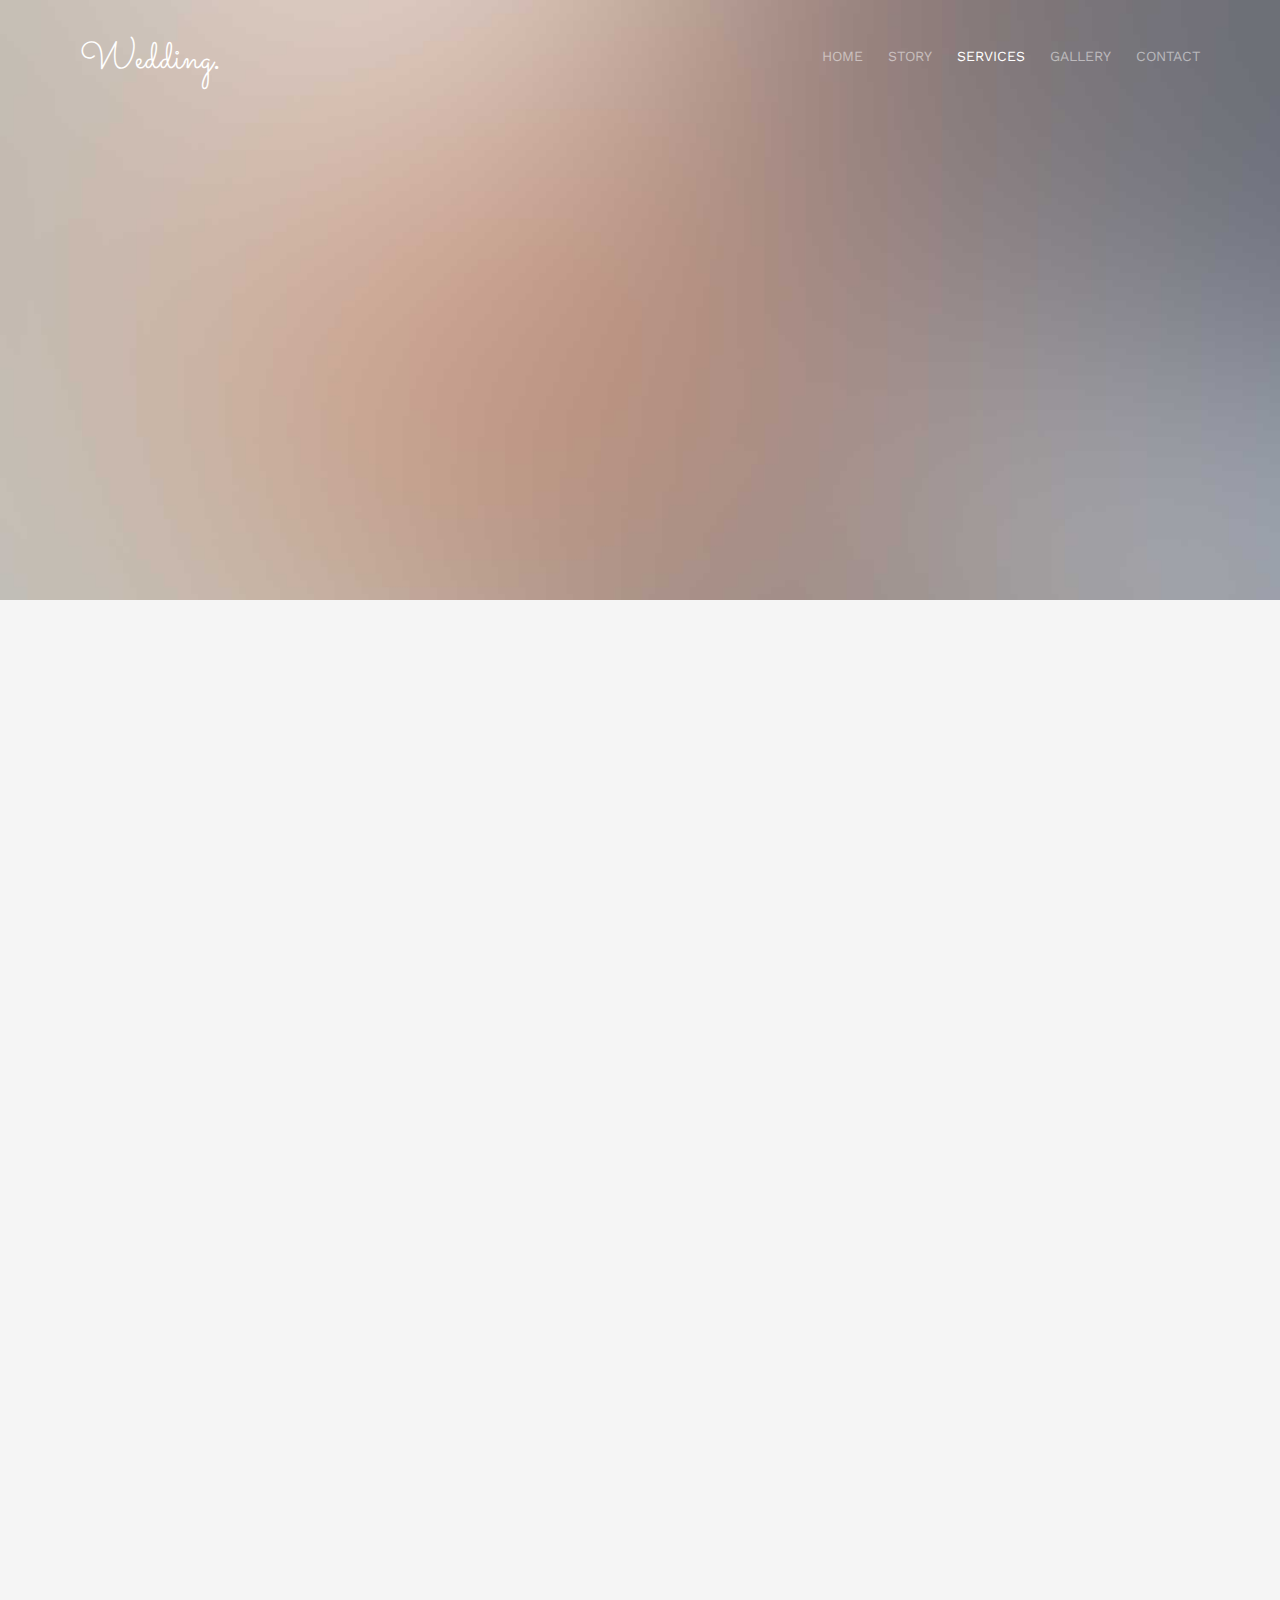
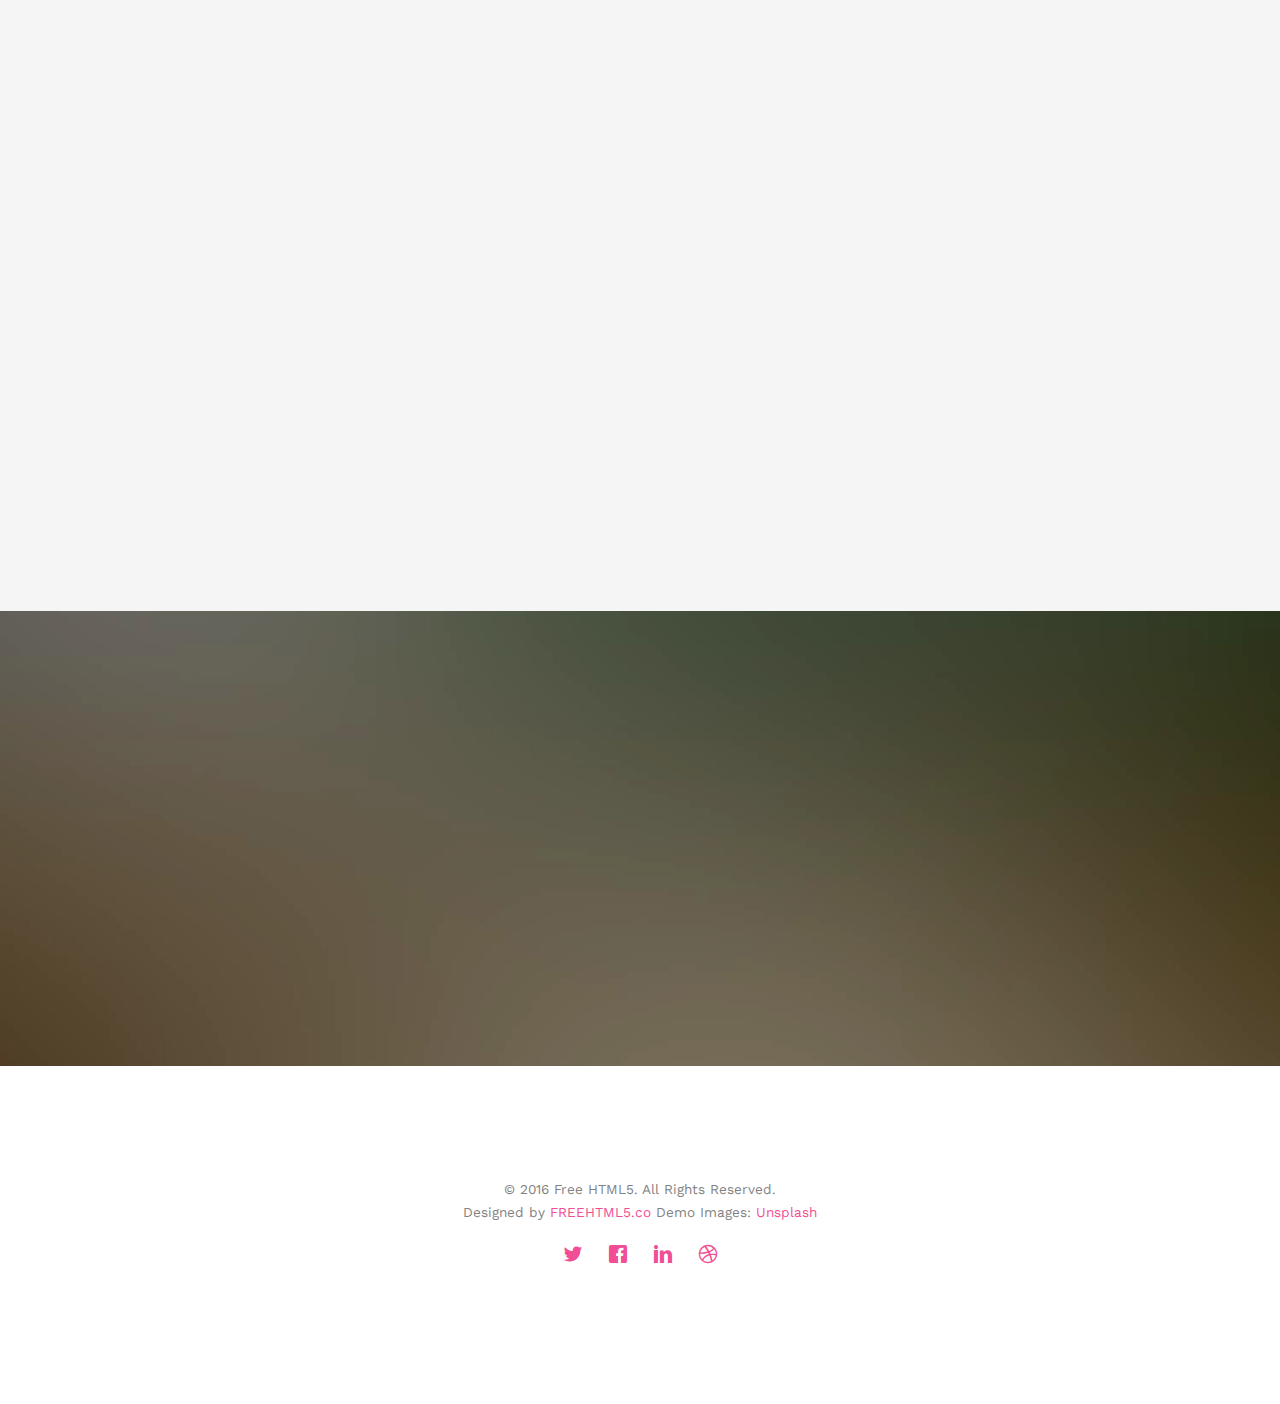
<file: services.html>
<!DOCTYPE html>
<!--[if lt IE 7]>      <html class="no-js lt-ie9 lt-ie8 lt-ie7"> <![endif]-->
<!--[if IE 7]>         <html class="no-js lt-ie9 lt-ie8"> <![endif]-->
<!--[if IE 8]>         <html class="no-js lt-ie9"> <![endif]-->
<!--[if gt IE 8]><!--> <html class="no-js"> <!--<![endif]-->
	<head>
	<meta charset="utf-8">
	<meta http-equiv="X-UA-Compatible" content="IE=edge">
	<title>Wedding &mdash; 100% Free Fully Responsive HTML5 Template by FREEHTML5.co</title>
	<meta name="viewport" content="width=device-width, initial-scale=1">
	<meta name="description" content="Free HTML5 Template by FREEHTML5.CO" />
	<meta name="keywords" content="free html5, free template, free bootstrap, html5, css3, mobile first, responsive" />
	<meta name="author" content="FREEHTML5.CO" />

  <!-- 
	//////////////////////////////////////////////////////

	FREE HTML5 TEMPLATE 
	DESIGNED & DEVELOPED by FREEHTML5.CO
		
	Website: 		http://freehtml5.co/
	Email: 			info@freehtml5.co
	Twitter: 		http://twitter.com/fh5co
	Facebook: 		https://www.facebook.com/fh5co

	//////////////////////////////////////////////////////
	 -->

  	<!-- Facebook and Twitter integration -->
	<meta property="og:title" content=""/>
	<meta property="og:image" content=""/>
	<meta property="og:url" content=""/>
	<meta property="og:site_name" content=""/>
	<meta property="og:description" content=""/>
	<meta name="twitter:title" content="" />
	<meta name="twitter:image" content="" />
	<meta name="twitter:url" content="" />
	<meta name="twitter:card" content="" />

	<link href='https://fonts.googleapis.com/css?family=Work+Sans:400,300,600,400italic,700' rel='stylesheet' type='text/css'>
	<link href="https://fonts.googleapis.com/css?family=Sacramento" rel="stylesheet">
	
	<!-- Animate.css -->
	<link rel="stylesheet" href="css/animate.css">
	<!-- Icomoon Icon Fonts-->
	<link rel="stylesheet" href="css/icomoon.css">
	<!-- Bootstrap  -->
	<link rel="stylesheet" href="css/bootstrap.css">

	<!-- Magnific Popup -->
	<link rel="stylesheet" href="css/magnific-popup.css">

	<!-- Owl Carousel  -->
	<link rel="stylesheet" href="css/owl.carousel.min.css">
	<link rel="stylesheet" href="css/owl.theme.default.min.css">

	<!-- Theme style  -->
	<link rel="stylesheet" href="css/style.css">

	<!-- Modernizr JS -->
	<script src="js/modernizr-2.6.2.min.js"></script>
	<!-- FOR IE9 below -->
	<!--[if lt IE 9]>
	<script src="js/respond.min.js"></script>
	<![endif]-->

	</head>
	<body>
		
	<div class="fh5co-loader"></div>
	
	<div id="page">
	<nav class="fh5co-nav" role="navigation">
		<div class="container">
			<div class="row">
				<div class="col-xs-2">
					<div id="fh5co-logo"><a href="index.html">Wedding<strong>.</strong></a></div>
				</div>
				<div class="col-xs-10 text-right menu-1">
					<ul>
						<li><a href="index.html">Home</a></li>
						<li><a href="about.html">Story</a></li>
						<li class="has-dropdown active">
							<a href="services.html">Services</a>
							<ul class="dropdown">
								<li><a href="#">Web Design</a></li>
								<li><a href="#">eCommerce</a></li>
								<li><a href="#">Branding</a></li>
								<li><a href="#">API</a></li>
							</ul>
						</li>
						<li class="has-dropdown">
							<a href="gallery.html">Gallery</a>
							<ul class="dropdown">
								<li><a href="#">HTML5</a></li>
								<li><a href="#">CSS3</a></li>
								<li><a href="#">Sass</a></li>
								<li><a href="#">jQuery</a></li>
							</ul>
						</li>
						<li><a href="contact.html">Contact</a></li>
					</ul>
				</div>
			</div>
			
		</div>
	</nav>

	<header id="fh5co-header" class="fh5co-cover fh5co-cover-sm" role="banner" style="background-image:url(images/img_bg_1.jpg);">
		<div class="overlay"></div>
		<div class="fh5co-container">
			<div class="row">
				<div class="col-md-8 col-md-offset-2 text-center">
					<div class="display-t">
						<div class="display-tc animate-box" data-animate-effect="fadeIn">
							<h1>Services</h1>
							<h2>Free html5 templates Made by <a href="http://freehtml5.co" target="_blank">FreeHTML5.co</a></h2>
						</div>
					</div>
				</div>
			</div>
		</div>
	</header>

	<div id="fh5co-couple" class="fh5co-section-gray">
		<div class="container">
			<div class="row">
				<div class="col-md-8 col-md-offset-2 text-center fh5co-heading animate-box">
					<h2>Hello!</h2>
					<h3>November 28th, 2016 New York, USA</h3>
					<p>We invited you to celebrate our wedding</p>
				</div>
			</div>
			<div class="couple-wrap animate-box">
				<div class="couple-half">
					<div class="groom">
						<img src="images/groom.jpg" alt="groom" class="img-responsive">
					</div>
					<div class="desc-groom">
						<h3>Joefrey Mahusay</h3>
						<p>Far far away, behind the word mountains, far from the countries Vokalia and Consonantia, there live the blind texts. Separated they live in Bookmarksgrove</p>
					</div>
				</div>
				<p class="heart text-center"><i class="icon-heart2"></i></p>
				<div class="couple-half">
					<div class="bride">
						<img src="images/bride.jpg" alt="groom" class="img-responsive">
					</div>
					<div class="desc-bride">
						<h3>Sheila Mahusay</h3>
						<p>Far far away, behind the word mountains, far from the countries Vokalia and Consonantia, there live the blind texts. Separated they live in Bookmarksgrove</p>
					</div>
				</div>
			</div>
		</div>
	</div>

	<div id="fh5co-services" class="fh5co-section-gray">
		<div class="container">
			
			<div class="row animate-box">
				<div class="col-md-8 col-md-offset-2 text-center fh5co-heading">
					<h2>We Offer Services</h2>
					<p>Dignissimos asperiores vitae velit veniam totam fuga molestias accusamus alias autem provident. Odit ab aliquam dolor eius.</p>
				</div>
			</div>

			<div class="row">
				<div class="col-md-6">
					<div class="feature-left animate-box" data-animate-effect="fadeInLeft">
						<span class="icon">
							<i class="icon-calendar"></i>
						</span>
						<div class="feature-copy">
							<h3>We Organized Events</h3>
							<p>Facilis ipsum reprehenderit nemo molestias. Aut cum mollitia reprehenderit. Eos cumque dicta adipisci architecto culpa amet.</p>
						</div>
					</div>

					<div class="feature-left animate-box" data-animate-effect="fadeInLeft">
						<span class="icon">
							<i class="icon-image"></i>
						</span>
						<div class="feature-copy">
							<h3>Photoshoot</h3>
							<p>Facilis ipsum reprehenderit nemo molestias. Aut cum mollitia reprehenderit. Eos cumque dicta adipisci architecto culpa amet.</p>
						</div>
					</div>

					<div class="feature-left animate-box" data-animate-effect="fadeInLeft">
						<span class="icon">
							<i class="icon-video"></i>
						</span>
						<div class="feature-copy">
							<h3>Video Editing</h3>
							<p>Facilis ipsum reprehenderit nemo molestias. Aut cum mollitia reprehenderit. Eos cumque dicta adipisci architecto culpa amet.</p>
						</div>
					</div>

				</div>

				<div class="col-md-6 animate-box">
					<div class="fh5co-video fh5co-bg" style="background-image: url(images/img_bg_3.jpg); ">
						<a  href="https://vimeo.com/channels/staffpicks/93951774" class="popup-vimeo"><i class="icon-video2"></i></a>
						<div class="overlay"></div>
					</div>
				</div>
			</div>

			
		</div>
	</div>

	<div id="fh5co-started" class="fh5co-bg" style="background-image:url(images/img_bg_4.jpg);">
		<div class="overlay"></div>
		<div class="container">
			<div class="row animate-box">
				<div class="col-md-8 col-md-offset-2 text-center fh5co-heading">
					<h2>Are You Attending?</h2>
					<p>Please Fill-up the form to notify you that you're attending. Thanks.</p>
				</div>
			</div>
			<div class="row animate-box">
				<div class="col-md-10 col-md-offset-1">
					<form class="form-inline">
						<div class="col-md-4 col-sm-4">
							<div class="form-group">
								<label for="name" class="sr-only">Name</label>
								<input type="name" class="form-control" id="name" placeholder="Name">
							</div>
						</div>
						<div class="col-md-4 col-sm-4">
							<div class="form-group">
								<label for="email" class="sr-only">Email</label>
								<input type="email" class="form-control" id="email" placeholder="Email">
							</div>
						</div>
						<div class="col-md-4 col-sm-4">
							<button type="submit" class="btn btn-default btn-block">I am Attending</button>
						</div>
					</form>
				</div>
			</div>
		</div>
	</div>

	<footer id="fh5co-footer" role="contentinfo">
		<div class="container">

			<div class="row copyright">
				<div class="col-md-12 text-center">
					<p>
						<small class="block">&copy; 2016 Free HTML5. All Rights Reserved.</small> 
						<small class="block">Designed by <a href="http://freehtml5.co/" target="_blank">FREEHTML5.co</a> Demo Images: <a href="http://unsplash.co/" target="_blank">Unsplash</a></small>
					</p>
					<p>
						<ul class="fh5co-social-icons">
							<li><a href="#"><i class="icon-twitter"></i></a></li>
							<li><a href="#"><i class="icon-facebook"></i></a></li>
							<li><a href="#"><i class="icon-linkedin"></i></a></li>
							<li><a href="#"><i class="icon-dribbble"></i></a></li>
						</ul>
					</p>
				</div>
			</div>

		</div>
	</footer>
	</div>

	<div class="gototop js-top">
		<a href="#" class="js-gotop"><i class="icon-arrow-up"></i></a>
	</div>
	
	<!-- jQuery -->
	<script src="js/jquery.min.js"></script>
	<!-- jQuery Easing -->
	<script src="js/jquery.easing.1.3.js"></script>
	<!-- Bootstrap -->
	<script src="js/bootstrap.min.js"></script>
	<!-- Waypoints -->
	<script src="js/jquery.waypoints.min.js"></script>
	<!-- Carousel -->
	<script src="js/owl.carousel.min.js"></script>
	<!-- countTo -->
	<script src="js/jquery.countTo.js"></script>

	<!-- Stellar -->
	<script src="js/jquery.stellar.min.js"></script>
	<!-- Magnific Popup -->
	<script src="js/jquery.magnific-popup.min.js"></script>
	<script src="js/magnific-popup-options.js"></script>

	<!-- Main -->
	<script src="js/main.js"></script>

	</body>
</html>
</file>
<file: css/icomoon.css>
@font-face {
  font-family: 'icomoon';
  src:  url('../fonts/icomoon/icomoon.eot?6iuir');
  src:  url('../fonts/icomoon/icomoon.eot?6iuir#iefix') format('embedded-opentype'),
    url('../fonts/icomoon/icomoon.ttf?6iuir') format('truetype'),
    url('../fonts/icomoon/icomoon.woff?6iuir') format('woff'),
    url('../fonts/icomoon/icomoon.svg?6iuir#icomoon') format('svg');
  font-weight: normal;
  font-style: normal;
}

[class^="icon-"], [class*=" icon-"] {
  /* use !important to prevent issues with browser extensions that change fonts */
  font-family: 'icomoon' !important;
  speak: none;
  font-style: normal;
  font-weight: normal;
  font-variant: normal;
  text-transform: none;
  line-height: 1;

  /* Better Font Rendering =========== */
  -webkit-font-smoothing: antialiased;
  -moz-osx-font-smoothing: grayscale;
}

.icon-eye:before {
  content: "\e000";
}
.icon-paper-clip:before {
  content: "\e001";
}
.icon-mail:before {
  content: "\e002";
}
.icon-toggle:before {
  content: "\e003";
}
.icon-layout:before {
  content: "\e004";
}
.icon-link:before {
  content: "\e005";
}
.icon-bell:before {
  content: "\e006";
}
.icon-lock:before {
  content: "\e007";
}
.icon-unlock:before {
  content: "\e008";
}
.icon-ribbon:before {
  content: "\e009";
}
.icon-image:before {
  content: "\e010";
}
.icon-signal:before {
  content: "\e011";
}
.icon-target:before {
  content: "\e012";
}
.icon-clipboard:before {
  content: "\e013";
}
.icon-clock:before {
  content: "\e014";
}
.icon-watch:before {
  content: "\e015";
}
.icon-air-play:before {
  content: "\e016";
}
.icon-camera:before {
  content: "\e017";
}
.icon-video:before {
  content: "\e018";
}
.icon-disc:before {
  content: "\e019";
}
.icon-printer:before {
  content: "\e020";
}
.icon-monitor:before {
  content: "\e021";
}
.icon-server:before {
  content: "\e022";
}
.icon-cog:before {
  content: "\e023";
}
.icon-heart:before {
  content: "\e024";
}
.icon-paragraph:before {
  content: "\e025";
}
.icon-align-justify:before {
  content: "\e026";
}
.icon-align-left:before {
  content: "\e027";
}
.icon-align-center:before {
  content: "\e028";
}
.icon-align-right:before {
  content: "\e029";
}
.icon-book:before {
  content: "\e030";
}
.icon-layers:before {
  content: "\e031";
}
.icon-stack:before {
  content: "\e032";
}
.icon-stack-2:before {
  content: "\e033";
}
.icon-paper:before {
  content: "\e034";
}
.icon-paper-stack:before {
  content: "\e035";
}
.icon-search:before {
  content: "\e036";
}
.icon-zoom-in:before {
  content: "\e037";
}
.icon-zoom-out:before {
  content: "\e038";
}
.icon-reply:before {
  content: "\e039";
}
.icon-circle-plus:before {
  content: "\e040";
}
.icon-circle-minus:before {
  content: "\e041";
}
.icon-circle-check:before {
  content: "\e042";
}
.icon-circle-cross:before {
  content: "\e043";
}
.icon-square-plus:before {
  content: "\e044";
}
.icon-square-minus:before {
  content: "\e045";
}
.icon-square-check:before {
  content: "\e046";
}
.icon-square-cross:before {
  content: "\e047";
}
.icon-microphone:before {
  content: "\e048";
}
.icon-record:before {
  content: "\e049";
}
.icon-skip-back:before {
  content: "\e050";
}
.icon-rewind:before {
  content: "\e051";
}
.icon-play:before {
  content: "\e052";
}
.icon-pause:before {
  content: "\e053";
}
.icon-stop:before {
  content: "\e054";
}
.icon-fast-forward:before {
  content: "\e055";
}
.icon-skip-forward:before {
  content: "\e056";
}
.icon-shuffle:before {
  content: "\e057";
}
.icon-repeat:before {
  content: "\e058";
}
.icon-folder:before {
  content: "\e059";
}
.icon-umbrella:before {
  content: "\e060";
}
.icon-moon:before {
  content: "\e061";
}
.icon-thermometer:before {
  content: "\e062";
}
.icon-drop:before {
  content: "\e063";
}
.icon-sun:before {
  content: "\e064";
}
.icon-cloud:before {
  content: "\e065";
}
.icon-cloud-upload:before {
  content: "\e066";
}
.icon-cloud-download:before {
  content: "\e067";
}
.icon-upload:before {
  content: "\e068";
}
.icon-download:before {
  content: "\e069";
}
.icon-location:before {
  content: "\e070";
}
.icon-location-2:before {
  content: "\e071";
}
.icon-map:before {
  content: "\e072";
}
.icon-battery:before {
  content: "\e073";
}
.icon-head:before {
  content: "\e074";
}
.icon-briefcase:before {
  content: "\e075";
}
.icon-speech-bubble:before {
  content: "\e076";
}
.icon-anchor:before {
  content: "\e077";
}
.icon-globe:before {
  content: "\e078";
}
.icon-box:before {
  content: "\e079";
}
.icon-reload:before {
  content: "\e080";
}
.icon-share:before {
  content: "\e081";
}
.icon-marquee:before {
  content: "\e082";
}
.icon-marquee-plus:before {
  content: "\e083";
}
.icon-marquee-minus:before {
  content: "\e084";
}
.icon-tag:before {
  content: "\e085";
}
.icon-power:before {
  content: "\e086";
}
.icon-command:before {
  content: "\e087";
}
.icon-alt:before {
  content: "\e088";
}
.icon-esc:before {
  content: "\e089";
}
.icon-bar-graph:before {
  content: "\e090";
}
.icon-bar-graph-2:before {
  content: "\e091";
}
.icon-pie-graph:before {
  content: "\e092";
}
.icon-star:before {
  content: "\e093";
}
.icon-arrow-left:before {
  content: "\e094";
}
.icon-arrow-right:before {
  content: "\e095";
}
.icon-arrow-up:before {
  content: "\e096";
}
.icon-arrow-down:before {
  content: "\e097";
}
.icon-volume:before {
  content: "\e098";
}
.icon-mute:before {
  content: "\e099";
}
.icon-content-right:before {
  content: "\e100";
}
.icon-content-left:before {
  content: "\e101";
}
.icon-grid:before {
  content: "\e102";
}
.icon-grid-2:before {
  content: "\e103";
}
.icon-columns:before {
  content: "\e104";
}
.icon-loader:before {
  content: "\e105";
}
.icon-bag:before {
  content: "\e106";
}
.icon-ban:before {
  content: "\e107";
}
.icon-flag:before {
  content: "\e108";
}
.icon-trash:before {
  content: "\e109";
}
.icon-expand:before {
  content: "\e110";
}
.icon-contract:before {
  content: "\e111";
}
.icon-maximize:before {
  content: "\e112";
}
.icon-minimize:before {
  content: "\e113";
}
.icon-plus:before {
  content: "\e114";
}
.icon-minus:before {
  content: "\e115";
}
.icon-check:before {
  content: "\e116";
}
.icon-cross:before {
  content: "\e117";
}
.icon-move:before {
  content: "\e118";
}
.icon-delete:before {
  content: "\e119";
}
.icon-menu:before {
  content: "\e120";
}
.icon-archive:before {
  content: "\e121";
}
.icon-inbox:before {
  content: "\e122";
}
.icon-outbox:before {
  content: "\e123";
}
.icon-file:before {
  content: "\e124";
}
.icon-file-add:before {
  content: "\e125";
}
.icon-file-subtract:before {
  content: "\e126";
}
.icon-help:before {
  content: "\e127";
}
.icon-open:before {
  content: "\e128";
}
.icon-ellipsis:before {
  content: "\e129";
}
.icon-add-to-list:before {
  content: "\e900";
}
.icon-classic-computer:before {
  content: "\e901";
}
.icon-controller-fast-backward:before {
  content: "\e902";
}
.icon-creative-commons-attribution:before {
  content: "\e903";
}
.icon-creative-commons-noderivs:before {
  content: "\e904";
}
.icon-creative-commons-noncommercial-eu:before {
  content: "\e905";
}
.icon-creative-commons-noncommercial-us:before {
  content: "\e906";
}
.icon-creative-commons-public-domain:before {
  content: "\e907";
}
.icon-creative-commons-remix:before {
  content: "\e908";
}
.icon-creative-commons-share:before {
  content: "\e909";
}
.icon-creative-commons-sharealike:before {
  content: "\e90a";
}
.icon-creative-commons:before {
  content: "\e90b";
}
.icon-document-landscape:before {
  content: "\e90c";
}
.icon-remove-user:before {
  content: "\e90d";
}
.icon-warning:before {
  content: "\e90e";
}
.icon-arrow-bold-down:before {
  content: "\e90f";
}
.icon-arrow-bold-left:before {
  content: "\e910";
}
.icon-arrow-bold-right:before {
  content: "\e911";
}
.icon-arrow-bold-up:before {
  content: "\e912";
}
.icon-arrow-down2:before {
  content: "\e913";
}
.icon-arrow-left2:before {
  content: "\e914";
}
.icon-arrow-long-down:before {
  content: "\e915";
}
.icon-arrow-long-left:before {
  content: "\e916";
}
.icon-arrow-long-right:before {
  content: "\e917";
}
.icon-arrow-long-up:before {
  content: "\e918";
}
.icon-arrow-right2:before {
  content: "\e919";
}
.icon-arrow-up2:before {
  content: "\e91a";
}
.icon-arrow-with-circle-down:before {
  content: "\e91b";
}
.icon-arrow-with-circle-left:before {
  content: "\e91c";
}
.icon-arrow-with-circle-right:before {
  content: "\e91d";
}
.icon-arrow-with-circle-up:before {
  content: "\e91e";
}
.icon-bookmark:before {
  content: "\e91f";
}
.icon-bookmarks:before {
  content: "\e920";
}
.icon-chevron-down:before {
  content: "\e921";
}
.icon-chevron-left:before {
  content: "\e922";
}
.icon-chevron-right:before {
  content: "\e923";
}
.icon-chevron-small-down:before {
  content: "\e924";
}
.icon-chevron-small-left:before {
  content: "\e925";
}
.icon-chevron-small-right:before {
  content: "\e926";
}
.icon-chevron-small-up:before {
  content: "\e927";
}
.icon-chevron-thin-down:before {
  content: "\e928";
}
.icon-chevron-thin-left:before {
  content: "\e929";
}
.icon-chevron-thin-right:before {
  content: "\e92a";
}
.icon-chevron-thin-up:before {
  content: "\e92b";
}
.icon-chevron-up:before {
  content: "\e92c";
}
.icon-chevron-with-circle-down:before {
  content: "\e92d";
}
.icon-chevron-with-circle-left:before {
  content: "\e92e";
}
.icon-chevron-with-circle-right:before {
  content: "\e92f";
}
.icon-chevron-with-circle-up:before {
  content: "\e930";
}
.icon-cloud2:before {
  content: "\e931";
}
.icon-controller-fast-forward:before {
  content: "\e932";
}
.icon-controller-jump-to-start:before {
  content: "\e933";
}
.icon-controller-next:before {
  content: "\e934";
}
.icon-controller-paus:before {
  content: "\e935";
}
.icon-controller-play:before {
  content: "\e936";
}
.icon-controller-record:before {
  content: "\e937";
}
.icon-controller-stop:before {
  content: "\e938";
}
.icon-controller-volume:before {
  content: "\e939";
}
.icon-dot-single:before {
  content: "\e93a";
}
.icon-dots-three-horizontal:before {
  content: "\e93b";
}
.icon-dots-three-vertical:before {
  content: "\e93c";
}
.icon-dots-two-horizontal:before {
  content: "\e93d";
}
.icon-dots-two-vertical:before {
  content: "\e93e";
}
.icon-download2:before {
  content: "\e93f";
}
.icon-emoji-flirt:before {
  content: "\e940";
}
.icon-flow-branch:before {
  content: "\e941";
}
.icon-flow-cascade:before {
  content: "\e942";
}
.icon-flow-line:before {
  content: "\e943";
}
.icon-flow-parallel:before {
  content: "\e944";
}
.icon-flow-tree:before {
  content: "\e945";
}
.icon-install:before {
  content: "\e946";
}
.icon-layers2:before {
  content: "\e947";
}
.icon-open-book:before {
  content: "\e948";
}
.icon-resize-100:before {
  content: "\e949";
}
.icon-resize-full-screen:before {
  content: "\e94a";
}
.icon-save:before {
  content: "\e94b";
}
.icon-select-arrows:before {
  content: "\e94c";
}
.icon-sound-mute:before {
  content: "\e94d";
}
.icon-sound:before {
  content: "\e94e";
}
.icon-trash2:before {
  content: "\e94f";
}
.icon-triangle-down:before {
  content: "\e950";
}
.icon-triangle-left:before {
  content: "\e951";
}
.icon-triangle-right:before {
  content: "\e952";
}
.icon-triangle-up:before {
  content: "\e953";
}
.icon-uninstall:before {
  content: "\e954";
}
.icon-upload-to-cloud:before {
  content: "\e955";
}
.icon-upload2:before {
  content: "\e956";
}
.icon-add-user:before {
  content: "\e957";
}
.icon-address:before {
  content: "\e958";
}
.icon-adjust:before {
  content: "\e959";
}
.icon-air:before {
  content: "\e95a";
}
.icon-aircraft-landing:before {
  content: "\e95b";
}
.icon-aircraft-take-off:before {
  content: "\e95c";
}
.icon-aircraft:before {
  content: "\e95d";
}
.icon-align-bottom:before {
  content: "\e95e";
}
.icon-align-horizontal-middle:before {
  content: "\e95f";
}
.icon-align-left2:before {
  content: "\e960";
}
.icon-align-right2:before {
  content: "\e961";
}
.icon-align-top:before {
  content: "\e962";
}
.icon-align-vertical-middle:before {
  content: "\e963";
}
.icon-archive2:before {
  content: "\e964";
}
.icon-area-graph:before {
  content: "\e965";
}
.icon-attachment:before {
  content: "\e966";
}
.icon-awareness-ribbon:before {
  content: "\e967";
}
.icon-back-in-time:before {
  content: "\e968";
}
.icon-back:before {
  content: "\e969";
}
.icon-bar-graph2:before {
  content: "\e96a";
}
.icon-battery2:before {
  content: "\e96b";
}
.icon-beamed-note:before {
  content: "\e96c";
}
.icon-bell2:before {
  content: "\e96d";
}
.icon-blackboard:before {
  content: "\e96e";
}
.icon-block:before {
  content: "\e96f";
}
.icon-book2:before {
  content: "\e970";
}
.icon-bowl:before {
  content: "\e971";
}
.icon-box2:before {
  content: "\e972";
}
.icon-briefcase2:before {
  content: "\e973";
}
.icon-browser:before {
  content: "\e974";
}
.icon-brush:before {
  content: "\e975";
}
.icon-bucket:before {
  content: "\e976";
}
.icon-cake:before {
  content: "\e977";
}
.icon-calculator:before {
  content: "\e978";
}
.icon-calendar:before {
  content: "\e979";
}
.icon-camera2:before {
  content: "\e97a";
}
.icon-ccw:before {
  content: "\e97b";
}
.icon-chat:before {
  content: "\e97c";
}
.icon-check2:before {
  content: "\e97d";
}
.icon-circle-with-cross:before {
  content: "\e97e";
}
.icon-circle-with-minus:before {
  content: "\e97f";
}
.icon-circle-with-plus:before {
  content: "\e980";
}
.icon-circle:before {
  content: "\e981";
}
.icon-circular-graph:before {
  content: "\e982";
}
.icon-clapperboard:before {
  content: "\e983";
}
.icon-clipboard2:before {
  content: "\e984";
}
.icon-clock2:before {
  content: "\e985";
}
.icon-code:before {
  content: "\e986";
}
.icon-cog2:before {
  content: "\e987";
}
.icon-colours:before {
  content: "\e988";
}
.icon-compass:before {
  content: "\e989";
}
.icon-copy:before {
  content: "\e98a";
}
.icon-credit-card:before {
  content: "\e98b";
}
.icon-credit:before {
  content: "\e98c";
}
.icon-cross2:before {
  content: "\e98d";
}
.icon-cup:before {
  content: "\e98e";
}
.icon-cw:before {
  content: "\e98f";
}
.icon-cycle:before {
  content: "\e990";
}
.icon-database:before {
  content: "\e991";
}
.icon-dial-pad:before {
  content: "\e992";
}
.icon-direction:before {
  content: "\e993";
}
.icon-document:before {
  content: "\e994";
}
.icon-documents:before {
  content: "\e995";
}
.icon-drink:before {
  content: "\e996";
}
.icon-drive:before {
  content: "\e997";
}
.icon-drop2:before {
  content: "\e998";
}
.icon-edit:before {
  content: "\e999";
}
.icon-email:before {
  content: "\e99a";
}
.icon-emoji-happy:before {
  content: "\e99b";
}
.icon-emoji-neutral:before {
  content: "\e99c";
}
.icon-emoji-sad:before {
  content: "\e99d";
}
.icon-erase:before {
  content: "\e99e";
}
.icon-eraser:before {
  content: "\e99f";
}
.icon-export:before {
  content: "\e9a0";
}
.icon-eye2:before {
  content: "\e9a1";
}
.icon-feather:before {
  content: "\e9a2";
}
.icon-flag2:before {
  content: "\e9a3";
}
.icon-flash:before {
  content: "\e9a4";
}
.icon-flashlight:before {
  content: "\e9a5";
}
.icon-flat-brush:before {
  content: "\e9a6";
}
.icon-folder-images:before {
  content: "\e9a7";
}
.icon-folder-music:before {
  content: "\e9a8";
}
.icon-folder-video:before {
  content: "\e9a9";
}
.icon-folder2:before {
  content: "\e9aa";
}
.icon-forward:before {
  content: "\e9ab";
}
.icon-funnel:before {
  content: "\e9ac";
}
.icon-game-controller:before {
  content: "\e9ad";
}
.icon-gauge:before {
  content: "\e9ae";
}
.icon-globe2:before {
  content: "\e9af";
}
.icon-graduation-cap:before {
  content: "\e9b0";
}
.icon-grid2:before {
  content: "\e9b1";
}
.icon-hair-cross:before {
  content: "\e9b2";
}
.icon-hand:before {
  content: "\e9b3";
}
.icon-heart-outlined:before {
  content: "\e9b4";
}
.icon-heart2:before {
  content: "\e9b5";
}
.icon-help-with-circle:before {
  content: "\e9b6";
}
.icon-help2:before {
  content: "\e9b7";
}
.icon-home:before {
  content: "\e9b8";
}
.icon-hour-glass:before {
  content: "\e9b9";
}
.icon-image-inverted:before {
  content: "\e9ba";
}
.icon-image2:before {
  content: "\e9bb";
}
.icon-images:before {
  content: "\e9bc";
}
.icon-inbox2:before {
  content: "\e9bd";
}
.icon-infinity:before {
  content: "\e9be";
}
.icon-info-with-circle:before {
  content: "\e9bf";
}
.icon-info:before {
  content: "\e9c0";
}
.icon-key:before {
  content: "\e9c1";
}
.icon-keyboard:before {
  content: "\e9c2";
}
.icon-lab-flask:before {
  content: "\e9c3";
}
.icon-landline:before {
  content: "\e9c4";
}
.icon-language:before {
  content: "\e9c5";
}
.icon-laptop:before {
  content: "\e9c6";
}
.icon-leaf:before {
  content: "\e9c7";
}
.icon-level-down:before {
  content: "\e9c8";
}
.icon-level-up:before {
  content: "\e9c9";
}
.icon-lifebuoy:before {
  content: "\e9ca";
}
.icon-light-bulb:before {
  content: "\e9cb";
}
.icon-light-down:before {
  content: "\e9cc";
}
.icon-light-up:before {
  content: "\e9cd";
}
.icon-line-graph:before {
  content: "\e9ce";
}
.icon-link2:before {
  content: "\e9cf";
}
.icon-list:before {
  content: "\e9d0";
}
.icon-location-pin:before {
  content: "\e9d1";
}
.icon-location2:before {
  content: "\e9d2";
}
.icon-lock-open:before {
  content: "\e9d3";
}
.icon-lock2:before {
  content: "\e9d4";
}
.icon-log-out:before {
  content: "\e9d5";
}
.icon-login:before {
  content: "\e9d6";
}
.icon-loop:before {
  content: "\e9d7";
}
.icon-magnet:before {
  content: "\e9d8";
}
.icon-magnifying-glass:before {
  content: "\e9d9";
}
.icon-mail2:before {
  content: "\e9da";
}
.icon-man:before {
  content: "\e9db";
}
.icon-map2:before {
  content: "\e9dc";
}
.icon-mask:before {
  content: "\e9dd";
}
.icon-medal:before {
  content: "\e9de";
}
.icon-megaphone:before {
  content: "\e9df";
}
.icon-menu2:before {
  content: "\e9e0";
}
.icon-message:before {
  content: "\e9e1";
}
.icon-mic:before {
  content: "\e9e2";
}
.icon-minus2:before {
  content: "\e9e3";
}
.icon-mobile:before {
  content: "\e9e4";
}
.icon-modern-mic:before {
  content: "\e9e5";
}
.icon-moon2:before {
  content: "\e9e6";
}
.icon-mouse:before {
  content: "\e9e7";
}
.icon-music:before {
  content: "\e9e8";
}
.icon-network:before {
  content: "\e9e9";
}
.icon-new-message:before {
  content: "\e9ea";
}
.icon-new:before {
  content: "\e9eb";
}
.icon-news:before {
  content: "\e9ec";
}
.icon-note:before {
  content: "\e9ed";
}
.icon-notification:before {
  content: "\e9ee";
}
.icon-old-mobile:before {
  content: "\e9ef";
}
.icon-old-phone:before {
  content: "\e9f0";
}
.icon-palette:before {
  content: "\e9f1";
}
.icon-paper-plane:before {
  content: "\e9f2";
}
.icon-pencil:before {
  content: "\e9f3";
}
.icon-phone:before {
  content: "\e9f4";
}
.icon-pie-chart:before {
  content: "\e9f5";
}
.icon-pin:before {
  content: "\e9f6";
}
.icon-plus2:before {
  content: "\e9f7";
}
.icon-popup:before {
  content: "\e9f8";
}
.icon-power-plug:before {
  content: "\e9f9";
}
.icon-price-ribbon:before {
  content: "\e9fa";
}
.icon-price-tag:before {
  content: "\e9fb";
}
.icon-print:before {
  content: "\e9fc";
}
.icon-progress-empty:before {
  content: "\e9fd";
}
.icon-progress-full:before {
  content: "\e9fe";
}
.icon-progress-one:before {
  content: "\e9ff";
}
.icon-progress-two:before {
  content: "\ea00";
}
.icon-publish:before {
  content: "\ea01";
}
.icon-quote:before {
  content: "\ea02";
}
.icon-radio:before {
  content: "\ea03";
}
.icon-reply-all:before {
  content: "\ea04";
}
.icon-reply2:before {
  content: "\ea05";
}
.icon-retweet:before {
  content: "\ea06";
}
.icon-rocket:before {
  content: "\ea07";
}
.icon-round-brush:before {
  content: "\ea08";
}
.icon-rss:before {
  content: "\ea09";
}
.icon-ruler:before {
  content: "\ea0a";
}
.icon-scissors:before {
  content: "\ea0b";
}
.icon-share-alternitive:before {
  content: "\ea0c";
}
.icon-share2:before {
  content: "\ea0d";
}
.icon-shareable:before {
  content: "\ea0e";
}
.icon-shield:before {
  content: "\ea0f";
}
.icon-shop:before {
  content: "\ea10";
}
.icon-shopping-bag:before {
  content: "\ea11";
}
.icon-shopping-basket:before {
  content: "\ea12";
}
.icon-shopping-cart:before {
  content: "\ea13";
}
.icon-shuffle2:before {
  content: "\ea14";
}
.icon-signal2:before {
  content: "\ea15";
}
.icon-sound-mix:before {
  content: "\ea16";
}
.icon-sports-club:before {
  content: "\ea17";
}
.icon-spreadsheet:before {
  content: "\ea18";
}
.icon-squared-cross:before {
  content: "\ea19";
}
.icon-squared-minus:before {
  content: "\ea1a";
}
.icon-squared-plus:before {
  content: "\ea1b";
}
.icon-star-outlined:before {
  content: "\ea1c";
}
.icon-star2:before {
  content: "\ea1d";
}
.icon-stopwatch:before {
  content: "\ea1e";
}
.icon-suitcase:before {
  content: "\ea1f";
}
.icon-swap:before {
  content: "\ea20";
}
.icon-sweden:before {
  content: "\ea21";
}
.icon-switch:before {
  content: "\ea22";
}
.icon-tablet:before {
  content: "\ea23";
}
.icon-tag2:before {
  content: "\ea24";
}
.icon-text-document-inverted:before {
  content: "\ea25";
}
.icon-text-document:before {
  content: "\ea26";
}
.icon-text:before {
  content: "\ea27";
}
.icon-thermometer2:before {
  content: "\ea28";
}
.icon-thumbs-down:before {
  content: "\ea29";
}
.icon-thumbs-up:before {
  content: "\ea2a";
}
.icon-thunder-cloud:before {
  content: "\ea2b";
}
.icon-ticket:before {
  content: "\ea2c";
}
.icon-time-slot:before {
  content: "\ea2d";
}
.icon-tools:before {
  content: "\ea2e";
}
.icon-traffic-cone:before {
  content: "\ea2f";
}
.icon-tree:before {
  content: "\ea30";
}
.icon-trophy:before {
  content: "\ea31";
}
.icon-tv:before {
  content: "\ea32";
}
.icon-typing:before {
  content: "\ea33";
}
.icon-unread:before {
  content: "\ea34";
}
.icon-untag:before {
  content: "\ea35";
}
.icon-user:before {
  content: "\ea36";
}
.icon-users:before {
  content: "\ea37";
}
.icon-v-card:before {
  content: "\ea38";
}
.icon-video2:before {
  content: "\ea39";
}
.icon-vinyl:before {
  content: "\ea3a";
}
.icon-voicemail:before {
  content: "\ea3b";
}
.icon-wallet:before {
  content: "\ea3c";
}
.icon-water:before {
  content: "\ea3d";
}
.icon-px-with-circle:before {
  content: "\ea3e";
}
.icon-px:before {
  content: "\ea3f";
}
.icon-basecamp:before {
  content: "\ea40";
}
.icon-behance:before {
  content: "\ea41";
}
.icon-creative-cloud:before {
  content: "\ea42";
}
.icon-dropbox:before {
  content: "\ea43";
}
.icon-evernote:before {
  content: "\ea44";
}
.icon-flattr:before {
  content: "\ea45";
}
.icon-foursquare:before {
  content: "\ea46";
}
.icon-google-drive:before {
  content: "\ea47";
}
.icon-google-hangouts:before {
  content: "\ea48";
}
.icon-grooveshark:before {
  content: "\ea49";
}
.icon-icloud:before {
  content: "\ea4a";
}
.icon-mixi:before {
  content: "\ea4b";
}
.icon-onedrive:before {
  content: "\ea4c";
}
.icon-paypal:before {
  content: "\ea4d";
}
.icon-picasa:before {
  content: "\ea4e";
}
.icon-qq:before {
  content: "\ea4f";
}
.icon-rdio-with-circle:before {
  content: "\ea50";
}
.icon-renren:before {
  content: "\ea51";
}
.icon-scribd:before {
  content: "\ea52";
}
.icon-sina-weibo:before {
  content: "\ea53";
}
.icon-skype-with-circle:before {
  content: "\ea54";
}
.icon-skype:before {
  content: "\ea55";
}
.icon-slideshare:before {
  content: "\ea56";
}
.icon-smashing:before {
  content: "\ea57";
}
.icon-soundcloud:before {
  content: "\ea58";
}
.icon-spotify-with-circle:before {
  content: "\ea59";
}
.icon-spotify:before {
  content: "\ea5a";
}
.icon-swarm:before {
  content: "\ea5b";
}
.icon-vine-with-circle:before {
  content: "\ea5c";
}
.icon-vine:before {
  content: "\ea5d";
}
.icon-vk-alternitive:before {
  content: "\ea5e";
}
.icon-vk-with-circle:before {
  content: "\ea5f";
}
.icon-vk:before {
  content: "\ea60";
}
.icon-xing-with-circle:before {
  content: "\ea61";
}
.icon-xing:before {
  content: "\ea62";
}
.icon-yelp:before {
  content: "\ea63";
}
.icon-dribbble-with-circle:before {
  content: "\ea64";
}
.icon-dribbble:before {
  content: "\ea65";
}
.icon-facebook-with-circle:before {
  content: "\ea66";
}
.icon-facebook:before {
  content: "\ea67";
}
.icon-flickr-with-circle:before {
  content: "\ea68";
}
.icon-flickr:before {
  content: "\ea69";
}
.icon-github-with-circle:before {
  content: "\ea6a";
}
.icon-github:before {
  content: "\ea6b";
}
.icon-google-with-circle:before {
  content: "\ea6c";
}
.icon-google:before {
  content: "\ea6d";
}
.icon-instagram-with-circle:before {
  content: "\ea6e";
}
.icon-instagram:before {
  content: "\ea6f";
}
.icon-lastfm-with-circle:before {
  content: "\ea70";
}
.icon-lastfm:before {
  content: "\ea71";
}
.icon-linkedin-with-circle:before {
  content: "\ea72";
}
.icon-linkedin:before {
  content: "\ea73";
}
.icon-pinterest-with-circle:before {
  content: "\ea74";
}
.icon-pinterest:before {
  content: "\ea75";
}
.icon-rdio:before {
  content: "\ea76";
}
.icon-stumbleupon-with-circle:before {
  content: "\ea77";
}
.icon-stumbleupon:before {
  content: "\ea78";
}
.icon-tumblr-with-circle:before {
  content: "\ea79";
}
.icon-tumblr:before {
  content: "\ea7a";
}
.icon-twitter-with-circle:before {
  content: "\ea7b";
}
.icon-twitter:before {
  content: "\ea7c";
}
.icon-vimeo-with-circle:before {
  content: "\ea7d";
}
.icon-vimeo:before {
  content: "\ea7e";
}
.icon-youtube-with-circle:before {
  content: "\ea7f";
}
.icon-youtube:before {
  content: "\ea80";
}
</file>
<file: css/style.css>
@font-face {
  font-family: 'icomoon';
  src: url("../fonts/icomoon/icomoon.eot?srf3rx");
  src: url("../fonts/icomoon/icomoon.eot?srf3rx#iefix") format("embedded-opentype"), url("../fonts/icomoon/icomoon.ttf?srf3rx") format("truetype"), url("../fonts/icomoon/icomoon.woff?srf3rx") format("woff"), url("../fonts/icomoon/icomoon.svg?srf3rx#icomoon") format("svg");
  font-weight: normal;
  font-style: normal;
}
/* =======================================================
*
* 	Template Style 
*
* ======================================================= */
body {
  font-family: "Work Sans", Arial, sans-serif;
  font-weight: 400;
  font-size: 16px;
  line-height: 1.7;
  color: #828282;
  background: #fff;
}

#page {
  position: relative;
  overflow-x: hidden;
  width: 100%;
  height: 100%;
  -webkit-transition: 0.5s;
  -o-transition: 0.5s;
  transition: 0.5s;
}
.offcanvas #page {
  overflow: hidden;
  position: absolute;
}
.offcanvas #page:after {
  -webkit-transition: 2s;
  -o-transition: 2s;
  transition: 2s;
  position: absolute;
  top: 0;
  right: 0;
  bottom: 0;
  left: 0;
  z-index: 101;
  background: rgba(0, 0, 0, 0.7);
  content: "";
}

a {
  color: #F14E95;
  -webkit-transition: 0.5s;
  -o-transition: 0.5s;
  transition: 0.5s;
}
a:hover, a:active, a:focus {
  color: #F14E95;
  outline: none;
  text-decoration: none;
}

p {
  margin-bottom: 20px;
}

h1, h2, h3, h4, h5, h6, figure {
  color: #000;
  font-family: "Work Sans", Arial, sans-serif;
  font-weight: 400;
  margin: 0 0 20px 0;
}

::-webkit-selection {
  color: #fff;
  background: #F14E95;
}

::-moz-selection {
  color: #fff;
  background: #F14E95;
}

::selection {
  color: #fff;
  background: #F14E95;
}

.fh5co-nav {
  position: absolute;
  top: 0;
  margin: 0;
  padding: 0;
  width: 100%;
  padding: 40px 0;
  z-index: 1001;
}
@media screen and (max-width: 768px) {
  .fh5co-nav {
    padding: 20px 0;
  }
}
.fh5co-nav #fh5co-logo {
  font-size: 40px;
  margin: 0;
  padding: 0;
  line-height: 40px;
  font-family: "Sacramento", Arial, serif;
}
.fh5co-nav a {
  padding: 5px 10px;
  color: #fff;
}
@media screen and (max-width: 768px) {
  .fh5co-nav .menu-1, .fh5co-nav .menu-2 {
    display: none;
  }
}
.fh5co-nav ul {
  padding: 0;
  margin: 2px 0 0 0;
}
.fh5co-nav ul li {
  padding: 0;
  margin: 0;
  list-style: none;
  display: inline;
}
.fh5co-nav ul li a {
  font-size: 14px;
  padding: 30px 10px;
  text-transform: uppercase;
  color: rgba(255, 255, 255, 0.5);
  -webkit-transition: 0.5s;
  -o-transition: 0.5s;
  transition: 0.5s;
}
.fh5co-nav ul li a:hover, .fh5co-nav ul li a:focus, .fh5co-nav ul li a:active {
  color: white;
}
.fh5co-nav ul li.has-dropdown {
  position: relative;
}
.fh5co-nav ul li.has-dropdown .dropdown {
  width: 130px;
  -webkit-box-shadow: 0px 14px 33px -9px rgba(0, 0, 0, 0.75);
  -moz-box-shadow: 0px 14px 33px -9px rgba(0, 0, 0, 0.75);
  box-shadow: 0px 14px 33px -9px rgba(0, 0, 0, 0.75);
  z-index: 1002;
  visibility: hidden;
  opacity: 0;
  position: absolute;
  top: 40px;
  left: 0;
  text-align: left;
  background: #fff;
  padding: 20px;
  -webkit-border-radius: 4px;
  -moz-border-radius: 4px;
  -ms-border-radius: 4px;
  border-radius: 4px;
  -webkit-transition: 0s;
  -o-transition: 0s;
  transition: 0s;
}
.fh5co-nav ul li.has-dropdown .dropdown:before {
  bottom: 100%;
  left: 40px;
  border: solid transparent;
  content: " ";
  height: 0;
  width: 0;
  position: absolute;
  pointer-events: none;
  border-bottom-color: #fff;
  border-width: 8px;
  margin-left: -8px;
}
.fh5co-nav ul li.has-dropdown .dropdown li {
  display: block;
  margin-bottom: 7px;
}
.fh5co-nav ul li.has-dropdown .dropdown li:last-child {
  margin-bottom: 0;
}
.fh5co-nav ul li.has-dropdown .dropdown li a {
  padding: 2px 0;
  display: block;
  color: #999999;
  line-height: 1.2;
  text-transform: none;
  font-size: 15px;
}
.fh5co-nav ul li.has-dropdown .dropdown li a:hover {
  color: #000;
}
.fh5co-nav ul li.has-dropdown:hover a, .fh5co-nav ul li.has-dropdown:focus a {
  color: #fff;
}
.fh5co-nav ul li.btn-cta a {
  color: #F14E95;
}
.fh5co-nav ul li.btn-cta a span {
  background: #fff;
  padding: 4px 20px;
  display: -moz-inline-stack;
  display: inline-block;
  zoom: 1;
  *display: inline;
  -webkit-transition: 0.3s;
  -o-transition: 0.3s;
  transition: 0.3s;
  -webkit-border-radius: 100px;
  -moz-border-radius: 100px;
  -ms-border-radius: 100px;
  border-radius: 100px;
}
.fh5co-nav ul li.btn-cta a:hover span {
  -webkit-box-shadow: 0px 14px 20px -9px rgba(0, 0, 0, 0.75);
  -moz-box-shadow: 0px 14px 20px -9px rgba(0, 0, 0, 0.75);
  box-shadow: 0px 14px 20px -9px rgba(0, 0, 0, 0.75);
}
.fh5co-nav ul li.active > a {
  color: #fff !important;
}

#fh5co-counter,
#fh5co-event,
.fh5co-bg {
  background-size: cover;
  /* background-position: top center; */
  background-position: center center;
  background-repeat: no-repeat;
  position: relative;
}

.fh5co-bg {
  background-position: center center;
  width: 100%;
  float: left;
  position: relative;
}

.fh5co-video {
  height: 450px;
  overflow: hidden;
  -webkit-border-radius: 7px;
  -moz-border-radius: 7px;
  -ms-border-radius: 7px;
  border-radius: 7px;
}
.fh5co-video a {
  z-index: 1001;
  position: absolute;
  top: 50%;
  left: 50%;
  margin-top: -45px;
  margin-left: -45px;
  width: 90px;
  height: 90px;
  display: table;
  text-align: center;
  background: #fff;
  -webkit-box-shadow: 0px 14px 30px -15px rgba(0, 0, 0, 0.75);
  -moz-box-shadow: 0px 14px 30px -15px rgba(0, 0, 0, 0.75);
  box-shadow: 0px 14px 30px -15px rgba(0, 0, 0, 0.75);
  -webkit-border-radius: 50%;
  -moz-border-radius: 50%;
  -ms-border-radius: 50%;
  border-radius: 50%;
}
.fh5co-video a i {
  text-align: center;
  display: table-cell;
  vertical-align: middle;
  font-size: 40px;
}
.fh5co-video .overlay {
  position: absolute;
  top: 0;
  left: 0;
  right: 0;
  bottom: 0;
  background: rgba(0, 0, 0, 0.5);
  -webkit-transition: 0.5s;
  -o-transition: 0.5s;
  transition: 0.5s;
}
.fh5co-video:hover .overlay {
  background: rgba(0, 0, 0, 0.7);
}
.fh5co-video:hover a {
  position: relative;
  -webkit-transform: scale(1.2);
  -moz-transform: scale(1.2);
  -ms-transform: scale(1.2);
  -o-transform: scale(1.2);
  transform: scale(1.2);
}

.fh5co-cover {
  height: 900px;
  background-size: cover;
  background-repeat: no-repeat;
  position: relative;
  width: 100%;
}
.fh5co-cover .overlay {
  z-index: 0;
  position: absolute;
  bottom: 0;
  top: 0;
  left: 0;
  right: 0;
  /* background: rgba(0, 0, 0, 0.5); */
}
.fh5co-cover > .fh5co-container {
  position: relative;
  z-index: 10;
}
@media screen and (max-width: 768px) {
  .fh5co-cover {
    height: 600px;
  }
}
.fh5co-cover .display-t,
.fh5co-cover .display-tc {
  height: 900px;
  display: table;
  width: 100%;
}
@media screen and (max-width: 768px) {
  .fh5co-cover .display-t,
  .fh5co-cover .display-tc {
    height: 600px;
  }
}
.fh5co-cover.fh5co-cover-sm {
  height: 600px;
}
@media screen and (max-width: 768px) {
  .fh5co-cover.fh5co-cover-sm {
    height: 400px;
  }
}
.fh5co-cover.fh5co-cover-sm .display-t,
.fh5co-cover.fh5co-cover-sm .display-tc {
  height: 600px;
  display: table;
  width: 100%;
}
@media screen and (max-width: 768px) {
  .fh5co-cover.fh5co-cover-sm .display-t,
  .fh5co-cover.fh5co-cover-sm .display-tc {
    height: 400px;
  }
}

#fh5co-counter,
#fh5co-event {
  height: 850px;
  float: left;
}
#fh5co-counter .display-t,
#fh5co-counter .display-tc,
#fh5co-event .display-t,
#fh5co-event .display-tc {
  height: 700px;
  display: table;
  width: 100%;
}
#fh5co-counter .fh5co-heading h2,
#fh5co-event .fh5co-heading h2 {
  color: #fff;
}
#fh5co-counter .fh5co-heading span,
#fh5co-event .fh5co-heading span {
  color: rgba(255, 255, 255, 0.5);
  text-transform: uppercase;
  font-size: 13px;
  letter-spacing: 2px;
  font-weight: 600;
}
#fh5co-counter .overlay,
#fh5co-event .overlay {
  position: absolute;
  top: 0;
  left: 0;
  right: 0;
  bottom: 0;
  background: rgba(0, 0, 0, 0.4);
}
@media screen and (max-width: 768px) {
  #fh5co-counter,
  #fh5co-event {
    height: inherit;
    padding: 7em 0;
  }
  #fh5co-counter .display-t,
  #fh5co-counter .display-tc,
  #fh5co-event .display-t,
  #fh5co-event .display-tc {
    height: inherit;
  }
}
#fh5co-counter .event-wrap,
#fh5co-event .event-wrap {
  border: 2px solid rgba(255, 255, 255, 0.5);
  background: rgba(255, 255, 255, 0.1);
  padding: 30px;
  width: 100%;
  float: left;
  -webkit-border-radius: 4px;
  -moz-border-radius: 4px;
  -ms-border-radius: 4px;
  border-radius: 4px;
}
@media screen and (max-width: 768px) {
  #fh5co-counter .event-wrap,
  #fh5co-event .event-wrap {
    margin-bottom: 10px;
  }
}
#fh5co-counter .event-wrap h3,
#fh5co-event .event-wrap h3 {
  font-size: 20px;
  color: #fff;
  border-bottom: 1px solid rgba(255, 255, 255, 0.5);
  display: block;
  padding-bottom: 20px;
  text-transform: uppercase;
  letter-spacing: 2px;
}
#fh5co-counter .event-wrap p, #fh5co-counter .event-wrap span,
#fh5co-event .event-wrap p,
#fh5co-event .event-wrap span {
  display: block;
  color: rgba(255, 255, 255, 0.8);
}
#fh5co-counter .event-wrap i,
#fh5co-event .event-wrap i {
  color: white;
  font-size: 20px;
}
#fh5co-counter .event-wrap .event-col,
#fh5co-event .event-wrap .event-col {
  width: 50%;
  float: left;
  margin-bottom: 30px;
}

#fh5co-counter {
  height: 600px;
}
@media screen and (max-width: 768px) {
  #fh5co-counter {
    height: auto;
  }
}

.timeline {
  list-style: none;
  padding: 20px 0 20px;
  position: relative;
}
.timeline:before {
  top: 0;
  bottom: 0;
  position: absolute;
  content: " ";
  width: 1px;
  background-color: #d4d4d4;
  left: 50%;
  margin-left: 0px;
}
@media screen and (max-width: 480px) {
  .timeline:before {
    margin-left: -64px;
  }
}
.timeline > li {
  margin-bottom: 20px;
  position: relative;
}
.timeline > li:before, .timeline > li:after {
  content: " ";
  display: table;
}
.timeline > li:after {
  clear: both;
}
.timeline > li > .timeline-panel {
  width: 40%;
  float: left;
  border: 1px solid #d4d4d4;
  padding: 30px;
  position: relative;
  -webkit-border-radius: 4px;
  -moz-border-radius: 4px;
  -ms-border-radius: 4px;
  border-radius: 4px;
}
.timeline > li > .timeline-panel:before {
  position: absolute;
  top: 80px;
  right: -15px;
  display: inline-block;
  border-top: 15px solid transparent;
  border-left: 15px solid #ccc;
  border-right: 0 solid #ccc;
  border-bottom: 15px solid transparent;
  content: " ";
}
.timeline > li > .timeline-panel:after {
  position: absolute;
  top: 81px;
  right: -14px;
  display: inline-block;
  border-top: 14px solid transparent;
  border-left: 14px solid #fff;
  border-right: 0 solid #fff;
  border-bottom: 14px solid transparent;
  content: " ";
}
@media screen and (max-width: 480px) {
  .timeline > li > .timeline-panel {
    width: 75% !important;
  }
  .timeline > li > .timeline-panel:before {
    top: 30px;
  }
  .timeline > li > .timeline-panel:after {
    top: 31px;
  }
}
.timeline > li > .timeline-badge {
  background-size: cover;
  background-position: top center;
  background-repeat: no-repeat;
  position: relative;
  color: #fff;
  width: 160px;
  height: 160px;
  line-height: 50px;
  font-size: 1.4em;
  text-align: center;
  position: absolute;
  top: 16px;
  left: 50%;
  margin-left: -80px;
  background-color: #999999;
  z-index: 100;
  -webkit-border-radius: 50%;
  -moz-border-radius: 50%;
  -ms-border-radius: 50%;
  border-radius: 50%;
}
@media screen and (max-width: 480px) {
  .timeline > li > .timeline-badge {
    width: 60px;
    height: 60px;
    margin-left: -20px !important;
  }
}
.timeline > li.timeline-inverted > .timeline-panel {
  float: right;
}
.timeline > li.timeline-inverted > .timeline-panel:before {
  border-left-width: 0;
  border-right-width: 15px;
  left: -15px;
  right: auto;
}
.timeline > li.timeline-inverted > .timeline-panel:after {
  border-left-width: 0;
  border-right-width: 14px;
  left: -14px;
  right: auto;
}

.timeline-title {
  margin-top: 0;
}

.date {
  display: block;
  margin-bottom: 20px;
  font-size: 13px;
  text-transform: uppercase;
  letter-spacing: 2px;
}

.timeline-body > p,
.timeline-body > ul {
  margin-bottom: 0;
}

.timeline-body > p + p {
  margin-top: 5px;
}

@media (max-width: 992px) {
  ul.timeline:before {
    left: 90px;
  }

  ul.timeline > li > .timeline-panel {
    width: calc(100% - 200px);
    width: -moz-calc(100% - 200px);
    width: -webkit-calc(100% - 200px);
  }

  ul.timeline > li > .timeline-badge {
    left: 15px;
    margin-left: 0;
    top: 16px;
  }

  ul.timeline > li > .timeline-panel {
    float: right;
  }

  ul.timeline > li > .timeline-panel:before {
    border-left-width: 0;
    border-right-width: 15px;
    left: -15px;
    right: auto;
  }

  ul.timeline > li > .timeline-panel:after {
    border-left-width: 0;
    border-right-width: 14px;
    left: -14px;
    right: auto;
  }
}
#fh5co-gallery-list {
  flex-wrap: wrap;
  -webkit-flex-wrap: wrap;
  -moz-flex-wrap: wrap;
  display: -webkit-box;
  display: -moz-box;
  display: -ms-flexbox;
  display: -webkit-flex;
  display: flex;
  position: relative;
  float: left;
  padding: 0;
  margin: 0;
  width: 100%;
}
#fh5co-gallery-list li {
  display: block;
  padding: 0;
  margin: 0 0 10px 1%;
  list-style: none;
  min-height: 400px;
  background-position: center center;
  background-size: cover;
  background-repeat: no-repeat;
  float: left;
  clear: left;
  position: relative;
  -webkit-border-radius: 7px;
  -moz-border-radius: 7px;
  -ms-border-radius: 7px;
  border-radius: 7px;
}
@media screen and (max-width: 480px) {
  #fh5co-gallery-list li {
    margin-left: 0;
  }
}
#fh5co-gallery-list li a {
  min-height: 400px;
  padding: 2em;
  position: relative;
  width: 100%;
  display: block;
}
#fh5co-gallery-list li a:before {
  position: absolute;
  top: 0;
  left: 0;
  right: 0;
  bottom: 0;
  content: "";
  z-index: 80;
  -webkit-transition: 0.5s;
  -o-transition: 0.5s;
  transition: 0.5s;
  -webkit-border-radius: 7px;
  -moz-border-radius: 7px;
  -ms-border-radius: 7px;
  border-radius: 7px;
  background: rgba(0, 0, 0, 0.2);
}
#fh5co-gallery-list li a:hover:before {
  background: rgba(0, 0, 0, 0.5);
}
#fh5co-gallery-list li a .case-studies-summary {
  width: auto;
  bottom: 2em;
  left: 2em;
  right: 2em;
  position: absolute;
  z-index: 100;
}
@media screen and (max-width: 768px) {
  #fh5co-gallery-list li a .case-studies-summary {
    bottom: 1em;
    left: 1em;
    right: 1em;
  }
}
#fh5co-gallery-list li a .case-studies-summary span {
  text-transform: uppercase;
  letter-spacing: 2px;
  font-size: 13px;
  color: rgba(255, 255, 255, 0.7);
}
#fh5co-gallery-list li a .case-studies-summary h2 {
  color: #fff;
  margin-bottom: 0;
}
@media screen and (max-width: 768px) {
  #fh5co-gallery-list li a .case-studies-summary h2 {
    font-size: 20px;
  }
}
#fh5co-gallery-list li.one-third {
  width: 32.3%;
}
@media screen and (max-width: 768px) {
  #fh5co-gallery-list li.one-third {
    width: 49%;
  }
}
@media screen and (max-width: 480px) {
  #fh5co-gallery-list li.one-third {
    width: 100%;
  }
}

#map {
  width: 100%;
  height: 500px;
  position: relative;
}
@media screen and (max-width: 768px) {
  #map {
    height: 200px;
  }
}

.fh5co-social-icons {
  margin: 0;
  padding: 0;
}
.fh5co-social-icons li {
  margin: 0;
  padding: 0;
  list-style: none;
  display: -moz-inline-stack;
  display: inline-block;
  zoom: 1;
  *display: inline;
}
.fh5co-social-icons li a {
  display: -moz-inline-stack;
  display: inline-block;
  zoom: 1;
  *display: inline;
  color: #F14E95;
  padding-left: 10px;
  padding-right: 10px;
}
.fh5co-social-icons li a i {
  font-size: 20px;
}

.fh5co-contact-info ul {
  padding: 0;
  margin: 0;
}
.fh5co-contact-info ul li {
  padding: 0 0 0 50px;
  margin: 0 0 30px 0;
  list-style: none;
  position: relative;
}
.fh5co-contact-info ul li:before {
  color: #F14E95;
  position: absolute;
  left: 0;
  top: .05em;
  font-family: 'icomoon';
  speak: none;
  font-style: normal;
  font-weight: normal;
  font-variant: normal;
  text-transform: none;
  line-height: 1;
  /* Better Font Rendering =========== */
  -webkit-font-smoothing: antialiased;
  -moz-osx-font-smoothing: grayscale;
}
.fh5co-contact-info ul li.address:before {
  font-size: 30px;
  content: "\e9d1";
}
.fh5co-contact-info ul li.phone:before {
  font-size: 23px;
  content: "\e9f4";
}
.fh5co-contact-info ul li.email:before {
  font-size: 23px;
  content: "\e9da";
}
.fh5co-contact-info ul li.url:before {
  font-size: 23px;
  content: "\e9af";
}

form label {
  font-weight: normal !important;
}

#fh5co-header .display-tc,
#fh5co-counter .display-tc,
.fh5co-cover .display-tc {
  display: table-cell !important;
  vertical-align: middle;
}
#fh5co-header .display-tc h1, #fh5co-header .display-tc h2,
#fh5co-counter .display-tc h1,
#fh5co-counter .display-tc h2,
.fh5co-cover .display-tc h1,
.fh5co-cover .display-tc h2 {
  margin: 0;
  padding: 0;
  color: white;
}
#fh5co-header .display-tc h1,
#fh5co-counter .display-tc h1,
.fh5co-cover .display-tc h1 {
  margin-bottom: 0px;
  font-size: 100px;
  line-height: 1.5;
  font-family: "Sacramento", Arial, serif;
}
@media screen and (max-width: 768px) {
  #fh5co-header .display-tc h1,
  #fh5co-counter .display-tc h1,
  .fh5co-cover .display-tc h1 {
    font-size: 40px;
  }
}
@media screen and (max-width: 480px) {
  #fh5co-header .display-tc h1,
  #fh5co-counter .display-tc h1,
  .fh5co-cover .display-tc h1 {
    font-size: 30px;
  }
}
#fh5co-header .display-tc h2,
#fh5co-counter .display-tc h2,
.fh5co-cover .display-tc h2 {
  font-size: 20px;
  line-height: 1.5;
  margin-bottom: 30px;
}
@media screen and (max-width: 480px) {
  #fh5co-header .display-tc h2,
  #fh5co-counter .display-tc h2,
  .fh5co-cover .display-tc h2 {
    font-size: 16px;
  }
}
#fh5co-header .display-tc .btn,
#fh5co-counter .display-tc .btn,
.fh5co-cover .display-tc .btn {
  padding: 15px 20px;
  background: #fff !important;
  color: #F14E95;
  border: none !important;
  font-size: 14px;
  text-transform: uppercase;
}
#fh5co-header .display-tc .btn:hover,
#fh5co-counter .display-tc .btn:hover,
.fh5co-cover .display-tc .btn:hover {
  background: #fff !important;
  -webkit-box-shadow: 0px 14px 30px -15px rgba(0, 0, 0, 0.75) !important;
  -moz-box-shadow: 0px 14px 30px -15px rgba(0, 0, 0, 0.75) !important;
  box-shadow: 0px 14px 30px -15px rgba(0, 0, 0, 0.75) !important;
}

#fh5co-counter {
  text-align: center;
}
#fh5co-counter .counter {
  font-size: 50px;
  margin-bottom: 10px;
  color: #fff;
  font-weight: 100;
  display: block;
}
#fh5co-counter .counter-label {
  margin-bottom: 0;
  text-transform: uppercase;
  color: rgba(255, 255, 255, 0.5);
  letter-spacing: .1em;
}
@media screen and (max-width: 768px) {
  #fh5co-counter .feature-center {
    margin-bottom: 50px;
  }
}
#fh5co-counter .icon {
  width: 70px;
  height: 70px;
  text-align: center;
  -webkit-box-shadow: 0px 14px 30px -15px rgba(0, 0, 0, 0.75);
  -moz-box-shadow: 0px 14px 30px -15px rgba(0, 0, 0, 0.75);
  box-shadow: 0px 14px 30px -15px rgba(0, 0, 0, 0.75);
  margin-bottom: 30px;
}
#fh5co-counter .icon i {
  height: 70px;
}
#fh5co-counter .icon i:before {
  display: block;
  text-align: center;
  margin-left: 3px;
}

.simply-countdown {
  /* The countdown */
  margin-bottom: 2em;
}

.simply-countdown > .simply-section {
  /* coutndown blocks */
  display: inline-block;
  width: 80px;
  height: 80px;
  background: rgba(241, 78, 149, 0.8);
  margin: 0 4px;
  -webkit-border-radius: 50%;
  -moz-border-radius: 50%;
  -ms-border-radius: 50%;
  border-radius: 50%;
  position: relative;
  animation: pulse 1s ease infinite;
}

@keyframes pulse {
  0% {
    transform: scale(1);
  }
  50% {
    transform: scale(1.05);
  }
  100% {
    transform: scale(1);
  }
}
.simply-countdown > .simply-section > div {
  /* countdown block inner div */
  display: table-cell;
  vertical-align: middle;
  height: 100px;
  width: 100px;
}

.simply-countdown > .simply-section .simply-amount,
.simply-countdown > .simply-section .simply-word {
  display: block;
  color: white;
  /* amounts and words */
}

.simply-countdown > .simply-section .simply-amount {
  font-size: 25px;
  /* amounts */
}

.simply-countdown > .simply-section .simply-word {
  color: rgba(255, 255, 255, 0.7);
  text-transform: uppercase;
  font-size: 8px;
  /* words */
}

#fh5co-testimonial,
#fh5co-services,
#fh5co-started,
#fh5co-footer,
#fh5co-event,
#fh5co-couple-story,
#fh5co-couple,
#fh5co-gallery,
.fh5co-section {
  padding: 7em 0;
  clear: both;
}
@media screen and (max-width: 768px) {
  #fh5co-testimonial,
  #fh5co-services,
  #fh5co-started,
  #fh5co-footer,
  #fh5co-event,
  #fh5co-couple-story,
  #fh5co-couple,
  #fh5co-gallery,
  .fh5co-section {
    padding: 3em 0;
  }
}

.fh5co-section-gray {
  background: rgba(0, 0, 0, 0.04);
}

.couple-wrap {
  width: 90%;
  margin: 0 auto;
  position: relative;
}
@media screen and (max-width: 768px) {
  .couple-wrap {
    width: 100%;
  }
}

.heart {
  position: absolute;
  top: 4em;
  left: 0;
  right: 0;
  z-index: 99;
  animation: pulse 1s ease infinite;
}
.heart i {
  font-size: 20px;
  background: #fff;
  padding: 20px;
  color: #F14E95;
  -webkit-border-radius: 50%;
  -moz-border-radius: 50%;
  -ms-border-radius: 50%;
  border-radius: 50%;
}
@media screen and (max-width: 768px) {
  .heart {
    display: none;
  }
}

.couple-half {
  width: 50%;
  float: left;
}
@media screen and (max-width: 768px) {
  .couple-half {
    width: 100%;
  }
}
.couple-half h3 {
  font-family: "Sacramento", Arial, serif;
  color: #F14E95;
  font-size: 30px;
}
.couple-half .groom, .couple-half .bride {
  float: left;
  -webkit-border-radius: 50%;
  -moz-border-radius: 50%;
  -ms-border-radius: 50%;
  border-radius: 50%;
  width: 150px;
  height: 150px;
}
.couple-half .groom img, .couple-half .bride img {
  width: 150px;
  height: 150px;
  -webkit-border-radius: 50%;
  -moz-border-radius: 50%;
  -ms-border-radius: 50%;
  border-radius: 50%;
}
@media screen and (max-width: 480px) {
  .couple-half .groom, .couple-half .bride {
    width: 100%;
    height: 140px;
  }
  .couple-half .groom img, .couple-half .bride img {
    width: 120px;
    height: 120px;
    margin: 0 auto;
  }
}
.couple-half .groom {
  float: right;
  margin-right: 5px;
}
.couple-half .bride {
  float: left;
  margin-left: 5px;
}
.couple-half .desc-groom {
  padding-right: 180px;
  text-align: right;
}
.couple-half .desc-bride {
  padding-left: 180px;
  text-align: left;
}
@media screen and (max-width: 480px) {
  .couple-half .groom, .couple-half .bride {
    margin-left: 0;
    margin-right: 0;
  }
  .couple-half .desc-groom {
    padding-right: 0;
    text-align: center;
  }
  .couple-half .desc-bride {
    padding-left: 0;
    text-align: center;
  }
}

.feature-center {
  text-align: center;
  padding-left: 20px;
  padding-right: 20px;
  float: left;
  width: 100%;
  margin-bottom: 40px;
}
@media screen and (max-width: 768px) {
  .feature-center {
    margin-bottom: 50px;
  }
}
.feature-center .icon {
  width: 90px;
  height: 90px;
  background: #efefef;
  display: table;
  text-align: center;
  margin: 0 auto 30px auto;
  -webkit-border-radius: 50%;
  -moz-border-radius: 50%;
  -ms-border-radius: 50%;
  border-radius: 50%;
}
.feature-center .icon i {
  display: table-cell;
  vertical-align: middle;
  height: 90px;
  font-size: 40px;
  line-height: 40px;
  color: #F14E95;
}
.feature-center p, .feature-center h3 {
  margin-bottom: 30px;
}
.feature-center h3 {
  text-transform: uppercase;
  font-size: 18px;
  color: #5d5d5d;
}

.fh5co-heading {
  margin-bottom: 5em;
}
.fh5co-heading.fh5co-heading-sm {
  margin-bottom: 2em;
}
.fh5co-heading h2 {
  font-size: 60px;
  margin-bottom: 10px;
  line-height: 1.5;
  font-weight: bold;
  /* color: #F14E95; */
  color: #ffd700;
  font-family: "Sacramento", Arial, serif;
}
@media screen and (max-width: 768px) {
  .fh5co-heading h2 {
    font-size: 40px;
  }
}
.fh5co-heading p {
  font-size: 18px;
  line-height: 1.5;
  color: #828282;
}
.fh5co-heading span {
  text-transform: uppercase;
  font-size: 13px;
  letter-spacing: 2px;
  font-weight: 600;
  color: rgba(0, 0, 0, 0.4);
}

#fh5co-testimonial .wrap-testimony {
  position: relative;
}
#fh5co-testimonial .wrap-testimony .testimony-slide {
  text-align: center;
}
#fh5co-testimonial .wrap-testimony .testimony-slide span {
  font-size: 12px;
  text-transform: uppercase;
  letter-spacing: 2px;
  font-weight: 700;
  display: block;
}
#fh5co-testimonial .wrap-testimony .testimony-slide span a.twitter {
  color: #F14E95;
  font-weight: 300;
}
#fh5co-testimonial .wrap-testimony .testimony-slide figure {
  margin-bottom: 10px;
  display: -moz-inline-stack;
  display: inline-block;
  zoom: 1;
  *display: inline;
  width: 100px;
  height: 100px;
}
#fh5co-testimonial .wrap-testimony .testimony-slide figure img {
  width: 100px;
  height: 100px;
  -webkit-border-radius: 50%;
  -moz-border-radius: 50%;
  -ms-border-radius: 50%;
  border-radius: 50%;
}
#fh5co-testimonial .wrap-testimony .testimony-slide blockquote {
  border: none;
  margin: 30px auto;
  width: 50%;
  position: relative;
  -webkit-border-radius: 4px;
  -moz-border-radius: 4px;
  -ms-border-radius: 4px;
  border-radius: 4px;
}
@media screen and (max-width: 992px) {
  #fh5co-testimonial .wrap-testimony .testimony-slide blockquote {
    width: 100%;
  }
}
#fh5co-testimonial .wrap-testimony .testimony-slide blockquote p {
  font-style: italic;
  color: #8f989f;
  font-size: 20px;
  line-height: 1.6em;
}
#fh5co-testimonial .wrap-testimony .testimony-slide.active {
  display: block;
}
#fh5co-testimonial .wrap-testimony .arrow-thumb {
  position: absolute;
  top: 40%;
  display: block;
  width: 100%;
}
#fh5co-testimonial .wrap-testimony .arrow-thumb a {
  font-size: 32px;
  color: #dadada;
}
#fh5co-testimonial .wrap-testimony .arrow-thumb a:hover, #fh5co-testimonial .wrap-testimony .arrow-thumb a:focus, #fh5co-testimonial .wrap-testimony .arrow-thumb a:active {
  text-decoration: none;
}

.feature-left {
  float: left;
  width: 100%;
  margin-bottom: 30px;
  position: relative;
}
.feature-left:last-child {
  margin-bottom: 0;
}
.feature-left .icon {
  float: left;
  margin-right: 5%;
  width: 54px;
  height: 54px;
  background: #fff;
  display: table;
  text-align: center;
  -webkit-box-shadow: 0px 14px 30px -15px rgba(0, 0, 0, 0.75);
  -moz-box-shadow: 0px 14px 30px -15px rgba(0, 0, 0, 0.75);
  box-shadow: 0px 14px 30px -15px rgba(0, 0, 0, 0.75);
  -webkit-border-radius: 50%;
  -moz-border-radius: 50%;
  -ms-border-radius: 50%;
  border-radius: 50%;
}
@media screen and (max-width: 768px) {
  .feature-left .icon {
    margin-right: 5%;
  }
}
.feature-left .icon i {
  display: table-cell;
  vertical-align: middle;
  font-size: 30px;
  color: #F14E95;
}
.feature-left .feature-copy {
  float: left;
  width: 80%;
}
@media screen and (max-width: 768px) {
  .feature-left .feature-copy {
    width: 70%;
    float: left;
  }
}
.feature-left .feature-copy h3 {
  text-transform: uppercase;
  font-size: 18px;
  color: #5d5d5d;
  margin-bottom: 10px;
}

#fh5co-started {
  position: relative;
}
#fh5co-started .overlay {
  position: absolute;
  top: 0;
  left: 0;
  right: 0;
  bottom: 0;
  background: rgba(0, 0, 0, 0.4);
}
#fh5co-started .fh5co-heading h2 {
  color: #fff;
}
#fh5co-started .fh5co-heading p {
  color: rgba(255, 255, 255, 0.5);
}
#fh5co-started .form-control {
  background: rgba(255, 255, 255, 0.2);
  border: none !important;
  color: #fff;
  font-size: 16px !important;
  width: 100%;
  -webkit-transition: 0.5s;
  -o-transition: 0.5s;
  transition: 0.5s;
}
#fh5co-started .form-control::-webkit-input-placeholder {
  color: #fff;
}
#fh5co-started .form-control:-moz-placeholder {
  /* Firefox 18- */
  color: #fff;
}
#fh5co-started .form-control::-moz-placeholder {
  /* Firefox 19+ */
  color: #fff;
}
#fh5co-started .form-control:-ms-input-placeholder {
  color: #fff;
}
#fh5co-started .form-control:focus {
  background: rgba(255, 255, 255, 0.3);
}
#fh5co-started .btn {
  height: 54px;
  border: none !important;
  background: #F14E95;
  color: #fff;
  font-size: 16px;
  text-transform: uppercase;
  font-weight: 400;
  padding-left: 50px;
  padding-right: 50px;
}
#fh5co-started .form-inline .form-group {
  width: 100% !important;
  margin-bottom: 10px;
}
#fh5co-started .form-inline .form-group .form-control {
  width: 100%;
}
#fh5co-started .fh5co-heading {
  margin-bottom: 30px;
}
#fh5co-started .fh5co-heading h2 {
  margin-bottom: 0;
}

@media screen and (max-width: 768px) {
  #fh5co-footer .copyright .pull-left,
  #fh5co-footer .copyright .pull-right {
    float: none !important;
    text-align: center;
  }
}
#fh5co-footer .copyright .block {
  display: block;
}

.owl-carousel .owl-controls .owl-dot span {
  background: #e6e6e6;
}
.owl-carousel .owl-controls .owl-dot span:hover, .owl-carousel .owl-controls .owl-dot span:focus {
  background: #cccccc;
}
.owl-carousel .owl-controls .owl-dot:hover span, .owl-carousel .owl-controls .owl-dot:focus span {
  background: #cccccc;
}
.owl-carousel .owl-controls .owl-dot.active span {
  background: transparent;
  border: 2px solid #F14E95;
}

#fh5co-offcanvas {
  position: absolute;
  z-index: 1901;
  width: 270px;
  background: black;
  top: 0;
  right: 0;
  top: 0;
  bottom: 0;
  padding: 45px 40px 40px 40px;
  overflow-y: auto;
  -moz-transform: translateX(270px);
  -webkit-transform: translateX(270px);
  -ms-transform: translateX(270px);
  -o-transform: translateX(270px);
  transform: translateX(270px);
  -webkit-transition: 0.5s;
  -o-transition: 0.5s;
  transition: 0.5s;
}
.offcanvas #fh5co-offcanvas {
  -moz-transform: translateX(0px);
  -webkit-transform: translateX(0px);
  -ms-transform: translateX(0px);
  -o-transform: translateX(0px);
  transform: translateX(0px);
}
#fh5co-offcanvas a {
  color: rgba(255, 255, 255, 0.5);
}
#fh5co-offcanvas a:hover {
  color: rgba(255, 255, 255, 0.8);
}
#fh5co-offcanvas ul {
  padding: 0;
  margin: 0;
}
#fh5co-offcanvas ul li {
  padding: 0;
  margin: 0;
  list-style: none;
}
#fh5co-offcanvas ul li > ul {
  padding-left: 20px;
  display: none;
}
#fh5co-offcanvas ul li.offcanvas-has-dropdown > a {
  display: block;
  position: relative;
}
#fh5co-offcanvas ul li.offcanvas-has-dropdown > a:after {
  position: absolute;
  right: 0px;
  font-family: 'icomoon';
  speak: none;
  font-style: normal;
  font-weight: normal;
  font-variant: normal;
  text-transform: none;
  line-height: 1;
  /* Better Font Rendering =========== */
  -webkit-font-smoothing: antialiased;
  -moz-osx-font-smoothing: grayscale;
  content: "\e921";
  font-size: 20px;
  color: rgba(255, 255, 255, 0.2);
  -webkit-transition: 0.5s;
  -o-transition: 0.5s;
  transition: 0.5s;
}
#fh5co-offcanvas ul li.offcanvas-has-dropdown.active a:after {
  -webkit-transform: rotate(-180deg);
  -moz-transform: rotate(-180deg);
  -ms-transform: rotate(-180deg);
  -o-transform: rotate(-180deg);
  transform: rotate(-180deg);
}

.uppercase {
  font-size: 14px;
  color: #000;
  margin-bottom: 10px;
  font-weight: 700;
  text-transform: uppercase;
}

.gototop {
  position: fixed;
  bottom: 20px;
  right: 20px;
  z-index: 999;
  opacity: 0;
  visibility: hidden;
  -webkit-transition: 0.5s;
  -o-transition: 0.5s;
  transition: 0.5s;
}
.gototop.active {
  opacity: 1;
  visibility: visible;
}
.gototop a {
  width: 50px;
  height: 50px;
  display: table;
  background: rgba(0, 0, 0, 0.5);
  color: #fff;
  text-align: center;
  -webkit-border-radius: 4px;
  -moz-border-radius: 4px;
  -ms-border-radius: 4px;
  border-radius: 4px;
}
.gototop a i {
  height: 50px;
  display: table-cell;
  vertical-align: middle;
}
.gototop a:hover, .gototop a:active, .gototop a:focus {
  text-decoration: none;
  outline: none;
}

.fh5co-nav-toggle {
  width: 25px;
  height: 25px;
  cursor: pointer;
  text-decoration: none;
}
.fh5co-nav-toggle.active i::before, .fh5co-nav-toggle.active i::after {
  background: #444;
}
.fh5co-nav-toggle:hover, .fh5co-nav-toggle:focus, .fh5co-nav-toggle:active {
  outline: none;
  border-bottom: none !important;
}
.fh5co-nav-toggle i {
  position: relative;
  display: inline-block;
  width: 25px;
  height: 2px;
  color: #252525;
  font: bold 14px/.4 Helvetica;
  text-transform: uppercase;
  text-indent: -55px;
  background: #252525;
  transition: all .2s ease-out;
}
.fh5co-nav-toggle i::before, .fh5co-nav-toggle i::after {
  content: '';
  width: 25px;
  height: 2px;
  background: #252525;
  position: absolute;
  left: 0;
  transition: all .2s ease-out;
}
.fh5co-nav-toggle. > i {
  color: #fff;
  background: #fff;
}
.fh5co-nav-toggle.fh5co-nav-white > i::before, .fh5co-nav-toggle.fh5co-nav-white > i::after {
  background: #fff;
}

.fh5co-nav-toggle i::before {
  top: -7px;
}

.fh5co-nav-toggle i::after {
  bottom: -7px;
}

.fh5co-nav-toggle:hover i::before {
  top: -10px;
}

.fh5co-nav-toggle:hover i::after {
  bottom: -10px;
}

.fh5co-nav-toggle.active i {
  background: transparent;
}

.fh5co-nav-toggle.active i::before {
  top: 0;
  -webkit-transform: rotateZ(45deg);
  -moz-transform: rotateZ(45deg);
  -ms-transform: rotateZ(45deg);
  -o-transform: rotateZ(45deg);
  transform: rotateZ(45deg);
}

.fh5co-nav-toggle.active i::after {
  bottom: 0;
  -webkit-transform: rotateZ(-45deg);
  -moz-transform: rotateZ(-45deg);
  -ms-transform: rotateZ(-45deg);
  -o-transform: rotateZ(-45deg);
  transform: rotateZ(-45deg);
}

.fh5co-nav-toggle {
  position: absolute;
  right: 0px;
  top: 10px;
  z-index: 21;
  padding: 6px 0 0 0;
  display: block;
  margin: 0 auto;
  display: none;
  height: 44px;
  width: 44px;
  z-index: 2001;
  border-bottom: none !important;
}
@media screen and (max-width: 768px) {
  .fh5co-nav-toggle {
    display: block;
  }
}

.btn {
  margin-right: 4px;
  margin-bottom: 4px;
  font-family: "Work Sans", Arial, sans-serif;
  font-size: 16px;
  font-weight: 400;
  -webkit-border-radius: 30px;
  -moz-border-radius: 30px;
  -ms-border-radius: 30px;
  border-radius: 30px;
  -webkit-transition: 0.5s;
  -o-transition: 0.5s;
  transition: 0.5s;
  padding: 8px 20px;
}
.btn.btn-md {
  padding: 8px 20px !important;
}
.btn.btn-lg {
  padding: 18px 36px !important;
}
.btn:hover, .btn:active, .btn:focus {
  box-shadow: none !important;
  outline: none !important;
}

.btn-primary {
  background: #F14E95;
  color: #fff;
  border: 2px solid #F14E95;
}
.btn-primary:hover, .btn-primary:focus, .btn-primary:active {
  background: #f366a3 !important;
  border-color: #f366a3 !important;
}
.btn-primary.btn-outline {
  background: transparent;
  color: #F14E95;
  border: 2px solid #F14E95;
}
.btn-primary.btn-outline:hover, .btn-primary.btn-outline:focus, .btn-primary.btn-outline:active {
  background: #F14E95;
  color: #fff;
}

.btn-success {
  background: #5cb85c;
  color: #fff;
  border: 2px solid #5cb85c;
}
.btn-success:hover, .btn-success:focus, .btn-success:active {
  background: #4cae4c !important;
  border-color: #4cae4c !important;
}
.btn-success.btn-outline {
  background: transparent;
  color: #5cb85c;
  border: 2px solid #5cb85c;
}
.btn-success.btn-outline:hover, .btn-success.btn-outline:focus, .btn-success.btn-outline:active {
  background: #5cb85c;
  color: #fff;
}

.btn-info {
  background: #5bc0de;
  color: #fff;
  border: 2px solid #5bc0de;
}
.btn-info:hover, .btn-info:focus, .btn-info:active {
  background: #46b8da !important;
  border-color: #46b8da !important;
}
.btn-info.btn-outline {
  background: transparent;
  color: #5bc0de;
  border: 2px solid #5bc0de;
}
.btn-info.btn-outline:hover, .btn-info.btn-outline:focus, .btn-info.btn-outline:active {
  background: #5bc0de;
  color: #fff;
}

.btn-warning {
  background: #f0ad4e;
  color: #fff;
  border: 2px solid #f0ad4e;
}
.btn-warning:hover, .btn-warning:focus, .btn-warning:active {
  background: #eea236 !important;
  border-color: #eea236 !important;
}
.btn-warning.btn-outline {
  background: transparent;
  color: #f0ad4e;
  border: 2px solid #f0ad4e;
}
.btn-warning.btn-outline:hover, .btn-warning.btn-outline:focus, .btn-warning.btn-outline:active {
  background: #f0ad4e;
  color: #fff;
}

.btn-danger {
  background: #d9534f;
  color: #fff;
  border: 2px solid #d9534f;
}
.btn-danger:hover, .btn-danger:focus, .btn-danger:active {
  background: #d43f3a !important;
  border-color: #d43f3a !important;
}
.btn-danger.btn-outline {
  background: transparent;
  color: #d9534f;
  border: 2px solid #d9534f;
}
.btn-danger.btn-outline:hover, .btn-danger.btn-outline:focus, .btn-danger.btn-outline:active {
  background: #d9534f;
  color: #fff;
}

.btn-outline {
  background: none;
  border: 2px solid gray;
  font-size: 16px;
  -webkit-transition: 0.3s;
  -o-transition: 0.3s;
  transition: 0.3s;
}
.btn-outline:hover, .btn-outline:focus, .btn-outline:active {
  box-shadow: none;
}

.btn.with-arrow {
  position: relative;
  -webkit-transition: 0.3s;
  -o-transition: 0.3s;
  transition: 0.3s;
}
.btn.with-arrow i {
  visibility: hidden;
  opacity: 0;
  position: absolute;
  right: 0px;
  top: 50%;
  margin-top: -8px;
  -webkit-transition: 0.2s;
  -o-transition: 0.2s;
  transition: 0.2s;
}
.btn.with-arrow:hover {
  padding-right: 50px;
}
.btn.with-arrow:hover i {
  color: #fff;
  right: 18px;
  visibility: visible;
  opacity: 1;
}

.form-control {
  box-shadow: none;
  background: transparent;
  border: 2px solid rgba(0, 0, 0, 0.1);
  height: 54px;
  font-size: 18px;
  font-weight: 300;
}
.form-control:active, .form-control:focus {
  outline: none;
  box-shadow: none;
  border-color: #F14E95;
}

.row-pb-md {
  padding-bottom: 4em !important;
}

.row-pb-sm {
  padding-bottom: 2em !important;
}

.fh5co-loader {
  position: fixed;
  left: 0px;
  top: 0px;
  width: 100%;
  height: 100%;
  z-index: 9999;
  background: url(../images/loader.gif) center no-repeat #fff;
}

.js .animate-box {
  opacity: 0;
}

.fondo-blur{
  position: absolute;
  left: 0;
  top: 0;
  width: 100%;
  height: auto;
  opacity: 0.6;
}

/*# sourceMappingURL=style.css.map */
</file>
